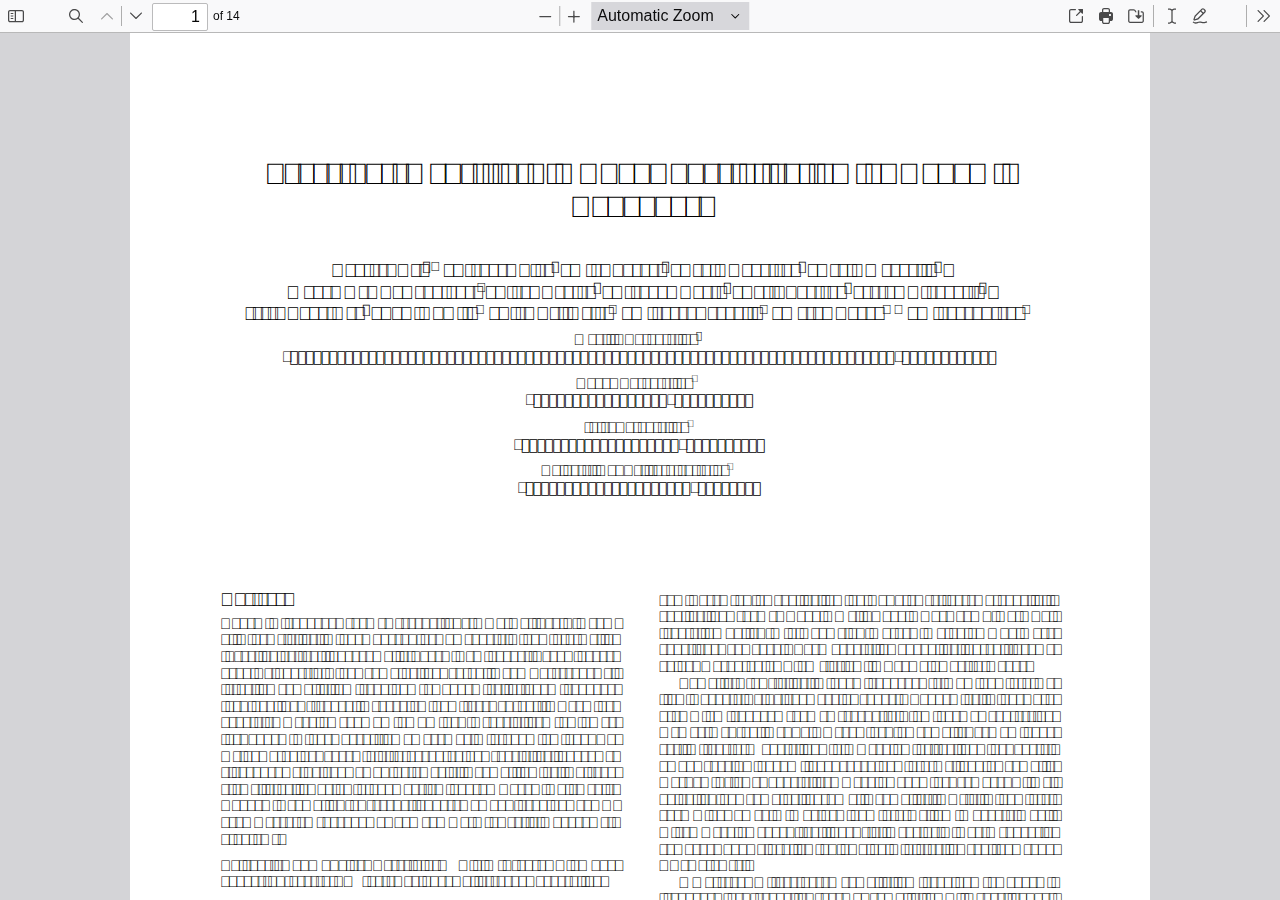
<file: web/viewer.html>
<!DOCTYPE html>
<!--
Copyright 2012 Mozilla Foundation

Licensed under the Apache License, Version 2.0 (the "License");
you may not use this file except in compliance with the License.
You may obtain a copy of the License at

    http://www.apache.org/licenses/LICENSE-2.0

Unless required by applicable law or agreed to in writing, software
distributed under the License is distributed on an "AS IS" BASIS,
WITHOUT WARRANTIES OR CONDITIONS OF ANY KIND, either express or implied.
See the License for the specific language governing permissions and
limitations under the License.

Adobe CMap resources are covered by their own copyright but the same license:

    Copyright 1990-2015 Adobe Systems Incorporated.

See https://github.com/adobe-type-tools/cmap-resources
-->
<html dir="ltr" mozdisallowselectionprint>
  <head>
    <meta charset="utf-8">
    <meta name="viewport" content="width=device-width, initial-scale=1, maximum-scale=1">
    <meta name="google" content="notranslate">
    <title>PDF.js viewer</title>

<!-- This snippet is used in production (included from viewer.html) -->
<link rel="resource" type="application/l10n" href="locale/locale.properties">
<script src="../build/pdf.js"></script>

    <link rel="stylesheet" href="viewer.css">

  <script src="viewer.js"></script>
  </head>

  <body tabindex="1">
    <div id="outerContainer">

      <div id="sidebarContainer">
        <div id="toolbarSidebar">
          <div id="toolbarSidebarLeft">
            <div id="sidebarViewButtons" class="splitToolbarButton toggled" role="radiogroup">
              <button id="viewThumbnail" class="toolbarButton toggled" title="Show Thumbnails" tabindex="2" data-l10n-id="thumbs" role="radio" aria-checked="true" aria-controls="thumbnailView">
                 <span data-l10n-id="thumbs_label">Thumbnails</span>
              </button>
              <button id="viewOutline" class="toolbarButton" title="Show Document Outline (double-click to expand/collapse all items)" tabindex="3" data-l10n-id="document_outline" role="radio" aria-checked="false" aria-controls="outlineView">
                 <span data-l10n-id="document_outline_label">Document Outline</span>
              </button>
              <button id="viewAttachments" class="toolbarButton" title="Show Attachments" tabindex="4" data-l10n-id="attachments" role="radio" aria-checked="false" aria-controls="attachmentsView">
                 <span data-l10n-id="attachments_label">Attachments</span>
              </button>
              <button id="viewLayers" class="toolbarButton" title="Show Layers (double-click to reset all layers to the default state)" tabindex="5" data-l10n-id="layers" role="radio" aria-checked="false" aria-controls="layersView">
                 <span data-l10n-id="layers_label">Layers</span>
              </button>
            </div>
          </div>

          <div id="toolbarSidebarRight">
            <div id="outlineOptionsContainer" class="hidden">
              <div class="verticalToolbarSeparator"></div>

              <button id="currentOutlineItem" class="toolbarButton" disabled="disabled" title="Find Current Outline Item" tabindex="6" data-l10n-id="current_outline_item">
                <span data-l10n-id="current_outline_item_label">Current Outline Item</span>
              </button>
            </div>
          </div>
        </div>
        <div id="sidebarContent">
          <div id="thumbnailView">
          </div>
          <div id="outlineView" class="hidden">
          </div>
          <div id="attachmentsView" class="hidden">
          </div>
          <div id="layersView" class="hidden">
          </div>
        </div>
        <div id="sidebarResizer"></div>
      </div>  <!-- sidebarContainer -->

      <div id="mainContainer">
        <div class="findbar hidden doorHanger" id="findbar">
          <div id="findbarInputContainer">
            <input id="findInput" class="toolbarField" title="Find" placeholder="Find in document…" tabindex="91" data-l10n-id="find_input" aria-invalid="false">
            <div class="splitToolbarButton">
              <button id="findPrevious" class="toolbarButton" title="Find the previous occurrence of the phrase" tabindex="92" data-l10n-id="find_previous">
                <span data-l10n-id="find_previous_label">Previous</span>
              </button>
              <div class="splitToolbarButtonSeparator"></div>
              <button id="findNext" class="toolbarButton" title="Find the next occurrence of the phrase" tabindex="93" data-l10n-id="find_next">
                <span data-l10n-id="find_next_label">Next</span>
              </button>
            </div>
          </div>

          <div id="findbarOptionsOneContainer">
            <input type="checkbox" id="findHighlightAll" class="toolbarField" tabindex="94">
            <label for="findHighlightAll" class="toolbarLabel" data-l10n-id="find_highlight">Highlight All</label>
            <input type="checkbox" id="findMatchCase" class="toolbarField" tabindex="95">
            <label for="findMatchCase" class="toolbarLabel" data-l10n-id="find_match_case_label">Match Case</label>
          </div>
          <div id="findbarOptionsTwoContainer">
            <input type="checkbox" id="findMatchDiacritics" class="toolbarField" tabindex="96">
            <label for="findMatchDiacritics" class="toolbarLabel" data-l10n-id="find_match_diacritics_label">Match Diacritics</label>
            <input type="checkbox" id="findEntireWord" class="toolbarField" tabindex="97">
            <label for="findEntireWord" class="toolbarLabel" data-l10n-id="find_entire_word_label">Whole Words</label>
          </div>

          <div id="findbarMessageContainer" aria-live="polite">
            <span id="findResultsCount" class="toolbarLabel"></span>
            <span id="findMsg" class="toolbarLabel"></span>
          </div>
        </div>  <!-- findbar -->

        <div class="editorParamsToolbar hidden doorHangerRight" id="editorFreeTextParamsToolbar">
          <div class="editorParamsToolbarContainer">
            <div class="editorParamsSetter">
              <label for="editorFreeTextColor" class="editorParamsLabel" data-l10n-id="editor_free_text_color">Color</label>
              <input type="color" id="editorFreeTextColor" class="editorParamsColor" tabindex="100">
            </div>
            <div class="editorParamsSetter">
              <label for="editorFreeTextFontSize" class="editorParamsLabel" data-l10n-id="editor_free_text_size">Size</label>
              <input type="range" id="editorFreeTextFontSize" class="editorParamsSlider" value="10" min="5" max="100" step="1" tabindex="101">
            </div>
          </div>
        </div>

        <div class="editorParamsToolbar hidden doorHangerRight" id="editorInkParamsToolbar">
          <div class="editorParamsToolbarContainer">
            <div class="editorParamsSetter">
              <label for="editorInkColor" class="editorParamsLabel" data-l10n-id="editor_ink_color">Color</label>
              <input type="color" id="editorInkColor" class="editorParamsColor" tabindex="102">
            </div>
            <div class="editorParamsSetter">
              <label for="editorInkThickness" class="editorParamsLabel" data-l10n-id="editor_ink_thickness">Thickness</label>
              <input type="range" id="editorInkThickness" class="editorParamsSlider" value="1" min="1" max="20" step="1" tabindex="103">
            </div>
            <div class="editorParamsSetter">
              <label for="editorInkOpacity" class="editorParamsLabel" data-l10n-id="editor_ink_opacity">Opacity</label>
              <input type="range" id="editorInkOpacity" class="editorParamsSlider" value="100" min="1" max="100" step="1" tabindex="104">
            </div>
          </div>
        </div>

        <div class="editorParamsToolbar hidden doorHangerRight" id="editorStampParamsToolbar">
          <div class="editorParamsToolbarContainer">
            <button id="editorStampAddImage" class="secondaryToolbarButton" title="Add image" tabindex="105" data-l10n-id="editor_stamp_add_image">
              <span data-l10n-id="editor_stamp_add_image_label">Add image</span>
            </button>
          </div>
        </div>

        <div id="secondaryToolbar" class="secondaryToolbar hidden doorHangerRight">
          <div id="secondaryToolbarButtonContainer">
            <button id="secondaryOpenFile" class="secondaryToolbarButton visibleLargeView" title="Open File" tabindex="51" data-l10n-id="open_file">
              <span data-l10n-id="open_file_label">Open</span>
            </button>

            <button id="secondaryPrint" class="secondaryToolbarButton visibleMediumView" title="Print" tabindex="52" data-l10n-id="print">
              <span data-l10n-id="print_label">Print</span>
            </button>

            <button id="secondaryDownload" class="secondaryToolbarButton visibleMediumView" title="Save" tabindex="53" data-l10n-id="save">
              <span data-l10n-id="save_label">Save</span>
            </button>

            <div class="horizontalToolbarSeparator visibleLargeView"></div>

            <button id="presentationMode" class="secondaryToolbarButton" title="Switch to Presentation Mode" tabindex="54" data-l10n-id="presentation_mode">
              <span data-l10n-id="presentation_mode_label">Presentation Mode</span>
            </button>

            <a href="#" id="viewBookmark" class="secondaryToolbarButton" title="Current Page (View URL from Current Page)" tabindex="55" data-l10n-id="bookmark1">
              <span data-l10n-id="bookmark1_label">Current Page</span>
            </a>

            <div id="viewBookmarkSeparator" class="horizontalToolbarSeparator"></div>

            <button id="firstPage" class="secondaryToolbarButton" title="Go to First Page" tabindex="56" data-l10n-id="first_page">
              <span data-l10n-id="first_page_label">Go to First Page</span>
            </button>
            <button id="lastPage" class="secondaryToolbarButton" title="Go to Last Page" tabindex="57" data-l10n-id="last_page">
              <span data-l10n-id="last_page_label">Go to Last Page</span>
            </button>

            <div class="horizontalToolbarSeparator"></div>

            <button id="pageRotateCw" class="secondaryToolbarButton" title="Rotate Clockwise" tabindex="58" data-l10n-id="page_rotate_cw">
              <span data-l10n-id="page_rotate_cw_label">Rotate Clockwise</span>
            </button>
            <button id="pageRotateCcw" class="secondaryToolbarButton" title="Rotate Counterclockwise" tabindex="59" data-l10n-id="page_rotate_ccw">
              <span data-l10n-id="page_rotate_ccw_label">Rotate Counterclockwise</span>
            </button>

            <div class="horizontalToolbarSeparator"></div>

            <div id="cursorToolButtons" role="radiogroup">
              <button id="cursorSelectTool" class="secondaryToolbarButton toggled" title="Enable Text Selection Tool" tabindex="60" data-l10n-id="cursor_text_select_tool" role="radio" aria-checked="true">
                <span data-l10n-id="cursor_text_select_tool_label">Text Selection Tool</span>
              </button>
              <button id="cursorHandTool" class="secondaryToolbarButton" title="Enable Hand Tool" tabindex="61" data-l10n-id="cursor_hand_tool" role="radio" aria-checked="false">
                <span data-l10n-id="cursor_hand_tool_label">Hand Tool</span>
              </button>
            </div>

            <div class="horizontalToolbarSeparator"></div>

            <div id="scrollModeButtons" role="radiogroup">
              <button id="scrollPage" class="secondaryToolbarButton" title="Use Page Scrolling" tabindex="62" data-l10n-id="scroll_page" role="radio" aria-checked="false">
                <span data-l10n-id="scroll_page_label">Page Scrolling</span>
              </button>
              <button id="scrollVertical" class="secondaryToolbarButton toggled" title="Use Vertical Scrolling" tabindex="63" data-l10n-id="scroll_vertical" role="radio" aria-checked="true">
                <span data-l10n-id="scroll_vertical_label" >Vertical Scrolling</span>
              </button>
              <button id="scrollHorizontal" class="secondaryToolbarButton" title="Use Horizontal Scrolling" tabindex="64" data-l10n-id="scroll_horizontal" role="radio" aria-checked="false">
                <span data-l10n-id="scroll_horizontal_label">Horizontal Scrolling</span>
              </button>
              <button id="scrollWrapped" class="secondaryToolbarButton" title="Use Wrapped Scrolling" tabindex="65" data-l10n-id="scroll_wrapped" role="radio" aria-checked="false">
                <span data-l10n-id="scroll_wrapped_label">Wrapped Scrolling</span>
              </button>
            </div>

            <div class="horizontalToolbarSeparator"></div>

            <div id="spreadModeButtons" role="radiogroup">
              <button id="spreadNone" class="secondaryToolbarButton toggled" title="Do not join page spreads" tabindex="66" data-l10n-id="spread_none" role="radio" aria-checked="true">
                <span data-l10n-id="spread_none_label">No Spreads</span>
              </button>
              <button id="spreadOdd" class="secondaryToolbarButton" title="Join page spreads starting with odd-numbered pages" tabindex="67" data-l10n-id="spread_odd" role="radio" aria-checked="false">
                <span data-l10n-id="spread_odd_label">Odd Spreads</span>
              </button>
              <button id="spreadEven" class="secondaryToolbarButton" title="Join page spreads starting with even-numbered pages" tabindex="68" data-l10n-id="spread_even" role="radio" aria-checked="false">
                <span data-l10n-id="spread_even_label">Even Spreads</span>
              </button>
            </div>

            <div class="horizontalToolbarSeparator"></div>

            <button id="documentProperties" class="secondaryToolbarButton" title="Document Properties…" tabindex="69" data-l10n-id="document_properties" aria-controls="documentPropertiesDialog">
              <span data-l10n-id="document_properties_label">Document Properties…</span>
            </button>
          </div>
        </div>  <!-- secondaryToolbar -->

        <div class="toolbar">
          <div id="toolbarContainer">
            <div id="toolbarViewer">
              <div id="toolbarViewerLeft">
                <button id="sidebarToggle" class="toolbarButton" title="Toggle Sidebar" tabindex="11" data-l10n-id="toggle_sidebar" aria-expanded="false" aria-controls="sidebarContainer">
                  <span data-l10n-id="toggle_sidebar_label">Toggle Sidebar</span>
                </button>
                <div class="toolbarButtonSpacer"></div>
                <button id="viewFind" class="toolbarButton" title="Find in Document" tabindex="12" data-l10n-id="findbar" aria-expanded="false" aria-controls="findbar">
                  <span data-l10n-id="findbar_label">Find</span>
                </button>
                <div class="splitToolbarButton hiddenSmallView">
                  <button class="toolbarButton" title="Previous Page" id="previous" tabindex="13" data-l10n-id="previous">
                    <span data-l10n-id="previous_label">Previous</span>
                  </button>
                  <div class="splitToolbarButtonSeparator"></div>
                  <button class="toolbarButton" title="Next Page" id="next" tabindex="14" data-l10n-id="next">
                    <span data-l10n-id="next_label">Next</span>
                  </button>
                </div>
                <input type="number" id="pageNumber" class="toolbarField" title="Page" value="1" min="1" tabindex="15" data-l10n-id="page" autocomplete="off">
                <span id="numPages" class="toolbarLabel"></span>
              </div>
              <div id="toolbarViewerRight">
                <button id="openFile" class="toolbarButton hiddenLargeView" title="Open File" tabindex="31" data-l10n-id="open_file">
                  <span data-l10n-id="open_file_label">Open</span>
                </button>

                <button id="print" class="toolbarButton hiddenMediumView" title="Print" tabindex="32" data-l10n-id="print">
                  <span data-l10n-id="print_label">Print</span>
                </button>

                <button id="download" class="toolbarButton hiddenMediumView" title="Save" tabindex="33" data-l10n-id="save">
                  <span data-l10n-id="save_label">Save</span>
                </button>

                <div class="verticalToolbarSeparator hiddenMediumView"></div>

                <div id="editorModeButtons" class="splitToolbarButton toggled" role="radiogroup">
                  <button id="editorFreeText" class="toolbarButton" disabled="disabled" title="Text" role="radio" aria-checked="false" aria-controls="editorFreeTextParamsToolbar" tabindex="34" data-l10n-id="editor_free_text2">
                    <span data-l10n-id="editor_free_text2_label">Text</span>
                  </button>
                  <button id="editorInk" class="toolbarButton" disabled="disabled" title="Draw" role="radio" aria-checked="false" aria-controls="editorInkParamsToolbar" tabindex="35" data-l10n-id="editor_ink2">
                    <span data-l10n-id="editor_ink2_label">Draw</span>
                  </button>
                  <button id="editorStamp" class="toolbarButton hidden" disabled="disabled" title="Add or edit images" role="radio" aria-checked="false" aria-controls="editorStampParamsToolbar" tabindex="36" data-l10n-id="editor_stamp1">
                    <span data-l10n-id="editor_stamp1_label">Add or edit images</span>
                  </button>
                </div>

                <div id="editorModeSeparator" class="verticalToolbarSeparator"></div>

                <button id="secondaryToolbarToggle" class="toolbarButton" title="Tools" tabindex="48" data-l10n-id="tools" aria-expanded="false" aria-controls="secondaryToolbar">
                  <span data-l10n-id="tools_label">Tools</span>
                </button>
              </div>
              <div id="toolbarViewerMiddle">
                <div class="splitToolbarButton">
                  <button id="zoomOut" class="toolbarButton" title="Zoom Out" tabindex="21" data-l10n-id="zoom_out">
                    <span data-l10n-id="zoom_out_label">Zoom Out</span>
                  </button>
                  <div class="splitToolbarButtonSeparator"></div>
                  <button id="zoomIn" class="toolbarButton" title="Zoom In" tabindex="22" data-l10n-id="zoom_in">
                    <span data-l10n-id="zoom_in_label">Zoom In</span>
                   </button>
                </div>
                <span id="scaleSelectContainer" class="dropdownToolbarButton">
                  <select id="scaleSelect" title="Zoom" tabindex="23" data-l10n-id="zoom">
                    <option id="pageAutoOption" title="" value="auto" selected="selected" data-l10n-id="page_scale_auto">Automatic Zoom</option>
                    <option id="pageActualOption" title="" value="page-actual" data-l10n-id="page_scale_actual">Actual Size</option>
                    <option id="pageFitOption" title="" value="page-fit" data-l10n-id="page_scale_fit">Page Fit</option>
                    <option id="pageWidthOption" title="" value="page-width" data-l10n-id="page_scale_width">Page Width</option>
                    <option id="customScaleOption" title="" value="custom" disabled="disabled" hidden="true"></option>
                    <option title="" value="0.5" data-l10n-id="page_scale_percent" data-l10n-args='{ "scale": 50 }'>50%</option>
                    <option title="" value="0.75" data-l10n-id="page_scale_percent" data-l10n-args='{ "scale": 75 }'>75%</option>
                    <option title="" value="1" data-l10n-id="page_scale_percent" data-l10n-args='{ "scale": 100 }'>100%</option>
                    <option title="" value="1.25" data-l10n-id="page_scale_percent" data-l10n-args='{ "scale": 125 }'>125%</option>
                    <option title="" value="1.5" data-l10n-id="page_scale_percent" data-l10n-args='{ "scale": 150 }'>150%</option>
                    <option title="" value="2" data-l10n-id="page_scale_percent" data-l10n-args='{ "scale": 200 }'>200%</option>
                    <option title="" value="3" data-l10n-id="page_scale_percent" data-l10n-args='{ "scale": 300 }'>300%</option>
                    <option title="" value="4" data-l10n-id="page_scale_percent" data-l10n-args='{ "scale": 400 }'>400%</option>
                  </select>
                </span>
              </div>
            </div>
            <div id="loadingBar">
              <div class="progress">
                <div class="glimmer">
                </div>
              </div>
            </div>
          </div>
        </div>

        <div id="viewerContainer" tabindex="0">
          <div id="viewer" class="pdfViewer"></div>
        </div>
      </div> <!-- mainContainer -->

      <div id="dialogContainer">
        <dialog id="passwordDialog">
          <div class="row">
            <label for="password" id="passwordText" data-l10n-id="password_label">Enter the password to open this PDF file:</label>
          </div>
          <div class="row">
            <input type="password" id="password" class="toolbarField">
          </div>
          <div class="buttonRow">
            <button id="passwordCancel" class="dialogButton"><span data-l10n-id="password_cancel">Cancel</span></button>
            <button id="passwordSubmit" class="dialogButton"><span data-l10n-id="password_ok">OK</span></button>
          </div>
        </dialog>
        <dialog id="documentPropertiesDialog">
          <div class="row">
            <span id="fileNameLabel" data-l10n-id="document_properties_file_name">File name:</span>
            <p id="fileNameField" aria-labelledby="fileNameLabel">-</p>
          </div>
          <div class="row">
            <span id="fileSizeLabel" data-l10n-id="document_properties_file_size">File size:</span>
            <p id="fileSizeField" aria-labelledby="fileSizeLabel">-</p>
          </div>
          <div class="separator"></div>
          <div class="row">
            <span id="titleLabel" data-l10n-id="document_properties_title">Title:</span>
            <p id="titleField" aria-labelledby="titleLabel">-</p>
          </div>
          <div class="row">
            <span id="authorLabel" data-l10n-id="document_properties_author">Author:</span>
            <p id="authorField" aria-labelledby="authorLabel">-</p>
          </div>
          <div class="row">
            <span id="subjectLabel" data-l10n-id="document_properties_subject">Subject:</span>
            <p id="subjectField" aria-labelledby="subjectLabel">-</p>
          </div>
          <div class="row">
            <span id="keywordsLabel" data-l10n-id="document_properties_keywords">Keywords:</span>
            <p id="keywordsField" aria-labelledby="keywordsLabel">-</p>
          </div>
          <div class="row">
            <span id="creationDateLabel" data-l10n-id="document_properties_creation_date">Creation Date:</span>
            <p id="creationDateField" aria-labelledby="creationDateLabel">-</p>
          </div>
          <div class="row">
            <span id="modificationDateLabel" data-l10n-id="document_properties_modification_date">Modification Date:</span>
            <p id="modificationDateField" aria-labelledby="modificationDateLabel">-</p>
          </div>
          <div class="row">
            <span id="creatorLabel" data-l10n-id="document_properties_creator">Creator:</span>
            <p id="creatorField" aria-labelledby="creatorLabel">-</p>
          </div>
          <div class="separator"></div>
          <div class="row">
            <span id="producerLabel" data-l10n-id="document_properties_producer">PDF Producer:</span>
            <p id="producerField" aria-labelledby="producerLabel">-</p>
          </div>
          <div class="row">
            <span id="versionLabel" data-l10n-id="document_properties_version">PDF Version:</span>
            <p id="versionField" aria-labelledby="versionLabel">-</p>
          </div>
          <div class="row">
            <span id="pageCountLabel" data-l10n-id="document_properties_page_count">Page Count:</span>
            <p id="pageCountField" aria-labelledby="pageCountLabel">-</p>
          </div>
          <div class="row">
            <span id="pageSizeLabel" data-l10n-id="document_properties_page_size">Page Size:</span>
            <p id="pageSizeField" aria-labelledby="pageSizeLabel">-</p>
          </div>
          <div class="separator"></div>
          <div class="row">
            <span id="linearizedLabel" data-l10n-id="document_properties_linearized">Fast Web View:</span>
            <p id="linearizedField" aria-labelledby="linearizedLabel">-</p>
          </div>
          <div class="buttonRow">
            <button id="documentPropertiesClose" class="dialogButton"><span data-l10n-id="document_properties_close">Close</span></button>
          </div>
        </dialog>
        <dialog id="altTextDialog" aria-labelledby="dialogLabel" aria-describedby="dialogDescription">
          <div id="altTextContainer">
            <div id="overallDescription">
              <span id="dialogLabel" data-l10n-id="editor_alt_text_dialog_label" class="title">Choose an option</span>
              <span id="dialogDescription" data-l10n-id="editor_alt_text_dialog_description">
                Alt text (alternative text) helps when people can’t see the image or when it doesn’t load.
              </span>
            </div>
            <div id="addDescription">
              <div class="radio">
                <div class="radioButton">
                  <input type="radio" id="descriptionButton" name="altTextOption" tabindex="0" aria-describedby="descriptionAreaLabel" checked>
                  <label for="descriptionButton" data-l10n-id="editor_alt_text_add_description_label">Add a description</label>
                </div>
                <div class="radioLabel">
                  <span id="descriptionAreaLabel" data-l10n-id="editor_alt_text_add_description_description">
                    Aim for 1-2 sentences that describe the subject, setting, or actions.
                  </span>
                </div>
              </div>
              <div class="descriptionArea">
                <textarea id="descriptionTextarea" placeholder="For example, “A young man sits down at a table to eat a meal”" aria-labelledby="descriptionAreaLabel" data-l10n-id="editor_alt_text_textarea" tabindex="0"></textarea>
              </div>
            </div>
            <div id="markAsDecorative">
              <div class="radio">
                <div class="radioButton">
                  <input type="radio" id="decorativeButton" name="altTextOption" aria-describedby="decorativeLabel">
                  <label for="decorativeButton" data-l10n-id="editor_alt_text_mark_decorative_label">Mark as decorative</label>
                </div>
                <div class="radioLabel">
                  <span id="decorativeLabel" data-l10n-id="editor_alt_text_mark_decorative_description">
                    This is used for ornamental images, like borders or watermarks.
                  </span>
                </div>
              </div>
            </div>
            <div id="buttons">
              <button id="altTextCancel" tabindex="0"><span data-l10n-id="editor_alt_text_cancel_button">Cancel</span></button>
              <button id="altTextSave" tabindex="0"><span data-l10n-id="editor_alt_text_save_button">Save</span></button>
            </div>
          </div>
        </dialog>
        <dialog id="printServiceDialog" style="min-width: 200px;">
          <div class="row">
            <span data-l10n-id="print_progress_message">Preparing document for printing…</span>
          </div>
          <div class="row">
            <progress value="0" max="100"></progress>
            <span data-l10n-id="print_progress_percent" data-l10n-args='{ "progress": 0 }' class="relative-progress">0%</span>
          </div>
          <div class="buttonRow">
            <button id="printCancel" class="dialogButton"><span data-l10n-id="print_progress_close">Cancel</span></button>
          </div>
        </dialog>
      </div>  <!-- dialogContainer -->

    </div> <!-- outerContainer -->
    <div id="printContainer"></div>

    <input type="file" id="fileInput" class="hidden">
  </body>
</html>
</file>
<file: web/viewer.css>
/* Copyright 2014 Mozilla Foundation
 *
 * Licensed under the Apache License, Version 2.0 (the "License");
 * you may not use this file except in compliance with the License.
 * You may obtain a copy of the License at
 *
 *     http://www.apache.org/licenses/LICENSE-2.0
 *
 * Unless required by applicable law or agreed to in writing, software
 * distributed under the License is distributed on an "AS IS" BASIS,
 * WITHOUT WARRANTIES OR CONDITIONS OF ANY KIND, either express or implied.
 * See the License for the specific language governing permissions and
 * limitations under the License.
 */

:root {
  --highlight-bg-color: rgba(180, 0, 170, 1);
  --highlight-selected-bg-color: rgba(0, 100, 0, 1);
}

@media screen and (forced-colors: active) {
  :root {
    --highlight-bg-color: Highlight;
    --highlight-selected-bg-color: ButtonText;
  }
}

.textLayer {
  position: absolute;
  text-align: initial;
  inset: 0;
  overflow: hidden;
  opacity: 0.25;
  line-height: 1;
  -webkit-text-size-adjust: none;
     -moz-text-size-adjust: none;
          text-size-adjust: none;
  forced-color-adjust: none;
  transform-origin: 0 0;
  z-index: 2;
}

.textLayer :is(span, br) {
  color: transparent;
  position: absolute;
  white-space: pre;
  cursor: text;
  transform-origin: 0% 0%;
}

/* Only necessary in Google Chrome, see issue 14205, and most unfortunately
 * the problem doesn't show up in "text" reference tests. */
.textLayer span.markedContent {
  top: 0;
  height: 0;
}

.textLayer .highlight {
  margin: -1px;
  padding: 1px;
  background-color: var(--highlight-bg-color);
  border-radius: 4px;
}

.textLayer .highlight.appended {
  position: initial;
}

.textLayer .highlight.begin {
  border-radius: 4px 0 0 4px;
}

.textLayer .highlight.end {
  border-radius: 0 4px 4px 0;
}

.textLayer .highlight.middle {
  border-radius: 0;
}

.textLayer .highlight.selected {
  background-color: var(--highlight-selected-bg-color);
}

.textLayer ::-moz-selection {
  background: blue;
  background: AccentColor; /* stylelint-disable-line declaration-block-no-duplicate-properties */
}

.textLayer ::selection {
  background: blue;
  background: AccentColor; /* stylelint-disable-line declaration-block-no-duplicate-properties */
}

/* Avoids https://github.com/mozilla/pdf.js/issues/13840 in Chrome */
.textLayer br::-moz-selection {
  background: transparent;
}
.textLayer br::selection {
  background: transparent;
}

.textLayer .endOfContent {
  display: block;
  position: absolute;
  inset: 100% 0 0;
  z-index: -1;
  cursor: default;
  -webkit-user-select: none;
     -moz-user-select: none;
          user-select: none;
}

.textLayer .endOfContent.active {
  top: 0;
}


:root {
  --annotation-unfocused-field-background: url("data:image/svg+xml;charset=UTF-8,<svg width='1px' height='1px' xmlns='http://www.w3.org/2000/svg'><rect width='100%' height='100%' style='fill:rgba(0, 54, 255, 0.13);'/></svg>");
  --input-focus-border-color: Highlight;
  --input-focus-outline: 1px solid Canvas;
  --input-unfocused-border-color: transparent;
  --input-disabled-border-color: transparent;
  --input-hover-border-color: black;
  --link-outline: none;
}

@media screen and (forced-colors: active) {
  :root {
    --input-focus-border-color: CanvasText;
    --input-unfocused-border-color: ActiveText;
    --input-disabled-border-color: GrayText;
    --input-hover-border-color: Highlight;
    --link-outline: 1.5px solid LinkText;
    --hcm-highligh-filter: invert(100%);
  }
  .annotationLayer .textWidgetAnnotation :is(input, textarea):required,
  .annotationLayer .choiceWidgetAnnotation select:required,
  .annotationLayer
    .buttonWidgetAnnotation:is(.checkBox, .radioButton)
    input:required {
    outline: 1.5px solid selectedItem;
  }

  .annotationLayer .linkAnnotation:hover {
    -webkit-backdrop-filter: var(--hcm-highligh-filter);
            backdrop-filter: var(--hcm-highligh-filter);
  }

  .annotationLayer .linkAnnotation > a:hover {
    opacity: 0 !important;
    background: none !important;
    box-shadow: none;
  }

  .annotationLayer .popupAnnotation .popup {
    outline: calc(1.5px * var(--scale-factor)) solid CanvasText !important;
    background-color: ButtonFace !important;
    color: ButtonText !important;
  }

  .annotationLayer .highlightArea:hover::after {
    position: absolute;
    top: 0;
    left: 0;
    width: 100%;
    height: 100%;
    -webkit-backdrop-filter: var(--hcm-highligh-filter);
            backdrop-filter: var(--hcm-highligh-filter);
    content: "";
    pointer-events: none;
  }

  .annotationLayer .popupAnnotation.focused .popup {
    outline: calc(3px * var(--scale-factor)) solid Highlight !important;
  }
}

.annotationLayer {
  position: absolute;
  top: 0;
  left: 0;
  pointer-events: none;
  transform-origin: 0 0;
  z-index: 3;
}

.annotationLayer[data-main-rotation="90"] .norotate {
  transform: rotate(270deg) translateX(-100%);
}
.annotationLayer[data-main-rotation="180"] .norotate {
  transform: rotate(180deg) translate(-100%, -100%);
}
.annotationLayer[data-main-rotation="270"] .norotate {
  transform: rotate(90deg) translateY(-100%);
}

.annotationLayer canvas {
  position: absolute;
  width: 100%;
  height: 100%;
  pointer-events: none;
}

.annotationLayer section {
  position: absolute;
  text-align: initial;
  pointer-events: auto;
  box-sizing: border-box;
  transform-origin: 0 0;
}

.annotationLayer .linkAnnotation {
  outline: var(--link-outline);
}

.annotationLayer :is(.linkAnnotation, .buttonWidgetAnnotation.pushButton) > a {
  position: absolute;
  font-size: 1em;
  top: 0;
  left: 0;
  width: 100%;
  height: 100%;
}

.annotationLayer
  :is(.linkAnnotation, .buttonWidgetAnnotation.pushButton):not(.hasBorder)
  > a:hover {
  opacity: 0.2;
  background-color: rgba(255, 255, 0, 1);
  box-shadow: 0 2px 10px rgba(255, 255, 0, 1);
}

.annotationLayer .linkAnnotation.hasBorder:hover {
  background-color: rgba(255, 255, 0, 0.2);
}

.annotationLayer .hasBorder {
  background-size: 100% 100%;
}

.annotationLayer .textAnnotation img {
  position: absolute;
  cursor: pointer;
  width: 100%;
  height: 100%;
  top: 0;
  left: 0;
}

.annotationLayer .textWidgetAnnotation :is(input, textarea),
.annotationLayer .choiceWidgetAnnotation select,
.annotationLayer .buttonWidgetAnnotation:is(.checkBox, .radioButton) input {
  background-image: var(--annotation-unfocused-field-background);
  border: 2px solid var(--input-unfocused-border-color);
  box-sizing: border-box;
  font: calc(9px * var(--scale-factor)) sans-serif;
  height: 100%;
  margin: 0;
  vertical-align: top;
  width: 100%;
}

.annotationLayer .textWidgetAnnotation :is(input, textarea):required,
.annotationLayer .choiceWidgetAnnotation select:required,
.annotationLayer
  .buttonWidgetAnnotation:is(.checkBox, .radioButton)
  input:required {
  outline: 1.5px solid red;
}

.annotationLayer .choiceWidgetAnnotation select option {
  padding: 0;
}

.annotationLayer .buttonWidgetAnnotation.radioButton input {
  border-radius: 50%;
}

.annotationLayer .textWidgetAnnotation textarea {
  resize: none;
}

.annotationLayer .textWidgetAnnotation :is(input, textarea)[disabled],
.annotationLayer .choiceWidgetAnnotation select[disabled],
.annotationLayer
  .buttonWidgetAnnotation:is(.checkBox, .radioButton)
  input[disabled] {
  background: none;
  border: 2px solid var(--input-disabled-border-color);
  cursor: not-allowed;
}

.annotationLayer .textWidgetAnnotation :is(input, textarea):hover,
.annotationLayer .choiceWidgetAnnotation select:hover,
.annotationLayer
  .buttonWidgetAnnotation:is(.checkBox, .radioButton)
  input:hover {
  border: 2px solid var(--input-hover-border-color);
}
.annotationLayer .textWidgetAnnotation :is(input, textarea):hover,
.annotationLayer .choiceWidgetAnnotation select:hover,
.annotationLayer .buttonWidgetAnnotation.checkBox input:hover {
  border-radius: 2px;
}

.annotationLayer .textWidgetAnnotation :is(input, textarea):focus,
.annotationLayer .choiceWidgetAnnotation select:focus {
  background: none;
  border: 2px solid var(--input-focus-border-color);
  border-radius: 2px;
  outline: var(--input-focus-outline);
}

.annotationLayer .buttonWidgetAnnotation:is(.checkBox, .radioButton) :focus {
  background-image: none;
  background-color: transparent;
}

.annotationLayer .buttonWidgetAnnotation.checkBox :focus {
  border: 2px solid var(--input-focus-border-color);
  border-radius: 2px;
  outline: var(--input-focus-outline);
}

.annotationLayer .buttonWidgetAnnotation.radioButton :focus {
  border: 2px solid var(--input-focus-border-color);
  outline: var(--input-focus-outline);
}

.annotationLayer .buttonWidgetAnnotation.checkBox input:checked::before,
.annotationLayer .buttonWidgetAnnotation.checkBox input:checked::after,
.annotationLayer .buttonWidgetAnnotation.radioButton input:checked::before {
  background-color: CanvasText;
  content: "";
  display: block;
  position: absolute;
}

.annotationLayer .buttonWidgetAnnotation.checkBox input:checked::before,
.annotationLayer .buttonWidgetAnnotation.checkBox input:checked::after {
  height: 80%;
  left: 45%;
  width: 1px;
}

.annotationLayer .buttonWidgetAnnotation.checkBox input:checked::before {
  transform: rotate(45deg);
}

.annotationLayer .buttonWidgetAnnotation.checkBox input:checked::after {
  transform: rotate(-45deg);
}

.annotationLayer .buttonWidgetAnnotation.radioButton input:checked::before {
  border-radius: 50%;
  height: 50%;
  left: 30%;
  top: 20%;
  width: 50%;
}

.annotationLayer .textWidgetAnnotation input.comb {
  font-family: monospace;
  padding-left: 2px;
  padding-right: 0;
}

.annotationLayer .textWidgetAnnotation input.comb:focus {
  /*
   * Letter spacing is placed on the right side of each character. Hence, the
   * letter spacing of the last character may be placed outside the visible
   * area, causing horizontal scrolling. We avoid this by extending the width
   * when the element has focus and revert this when it loses focus.
   */
  width: 103%;
}

.annotationLayer .buttonWidgetAnnotation:is(.checkBox, .radioButton) input {
  -webkit-appearance: none;
     -moz-appearance: none;
          appearance: none;
}

.annotationLayer .fileAttachmentAnnotation .popupTriggerArea {
  height: 100%;
  width: 100%;
}

.annotationLayer .popupAnnotation {
  position: absolute;
  font-size: calc(9px * var(--scale-factor));
  pointer-events: none;
  width: -moz-max-content;
  width: max-content;
  max-width: 45%;
  height: auto;
}

.annotationLayer .popup {
  background-color: rgba(255, 255, 153, 1);
  box-shadow: 0 calc(2px * var(--scale-factor)) calc(5px * var(--scale-factor))
    rgba(136, 136, 136, 1);
  border-radius: calc(2px * var(--scale-factor));
  outline: 1.5px solid rgb(255, 255, 74);
  padding: calc(6px * var(--scale-factor));
  cursor: pointer;
  font: message-box;
  white-space: normal;
  word-wrap: break-word;
  pointer-events: auto;
}

.annotationLayer .popupAnnotation.focused .popup {
  outline-width: 3px;
}

.annotationLayer .popup * {
  font-size: calc(9px * var(--scale-factor));
}

.annotationLayer .popup > .header {
  display: inline-block;
}

.annotationLayer .popup > .header h1 {
  display: inline;
}

.annotationLayer .popup > .header .popupDate {
  display: inline-block;
  margin-left: calc(5px * var(--scale-factor));
  width: -moz-fit-content;
  width: fit-content;
}

.annotationLayer .popupContent {
  border-top: 1px solid rgba(51, 51, 51, 1);
  margin-top: calc(2px * var(--scale-factor));
  padding-top: calc(2px * var(--scale-factor));
}

.annotationLayer .richText > * {
  white-space: pre-wrap;
  font-size: calc(9px * var(--scale-factor));
}

.annotationLayer .popupTriggerArea {
  cursor: pointer;
}

.annotationLayer section svg {
  position: absolute;
  width: 100%;
  height: 100%;
  top: 0;
  left: 0;
}

.annotationLayer .annotationTextContent {
  position: absolute;
  width: 100%;
  height: 100%;
  opacity: 0;
  color: transparent;
  -webkit-user-select: none;
     -moz-user-select: none;
          user-select: none;
  pointer-events: none;
}

.annotationLayer .annotationTextContent span {
  width: 100%;
  display: inline-block;
}

.annotationLayer svg.quadrilateralsContainer {
  contain: strict;
  width: 0;
  height: 0;
  position: absolute;
  top: 0;
  left: 0;
  z-index: -1;
}


:root {
  --xfa-unfocused-field-background: url("data:image/svg+xml;charset=UTF-8,<svg width='1px' height='1px' xmlns='http://www.w3.org/2000/svg'><rect width='100%' height='100%' style='fill:rgba(0, 54, 255, 0.13);'/></svg>");
  --xfa-focus-outline: auto;
}

@media screen and (forced-colors: active) {
  :root {
    --xfa-focus-outline: 2px solid CanvasText;
  }
  .xfaLayer *:required {
    outline: 1.5px solid selectedItem;
  }
}

.xfaLayer {
  background-color: transparent;
}

.xfaLayer .highlight {
  margin: -1px;
  padding: 1px;
  background-color: rgba(239, 203, 237, 1);
  border-radius: 4px;
}

.xfaLayer .highlight.appended {
  position: initial;
}

.xfaLayer .highlight.begin {
  border-radius: 4px 0 0 4px;
}

.xfaLayer .highlight.end {
  border-radius: 0 4px 4px 0;
}

.xfaLayer .highlight.middle {
  border-radius: 0;
}

.xfaLayer .highlight.selected {
  background-color: rgba(203, 223, 203, 1);
}

.xfaPage {
  overflow: hidden;
  position: relative;
}

.xfaContentarea {
  position: absolute;
}

.xfaPrintOnly {
  display: none;
}

.xfaLayer {
  position: absolute;
  text-align: initial;
  top: 0;
  left: 0;
  transform-origin: 0 0;
  line-height: 1.2;
}

.xfaLayer * {
  color: inherit;
  font: inherit;
  font-style: inherit;
  font-weight: inherit;
  font-kerning: inherit;
  letter-spacing: -0.01px;
  text-align: inherit;
  text-decoration: inherit;
  box-sizing: border-box;
  background-color: transparent;
  padding: 0;
  margin: 0;
  pointer-events: auto;
  line-height: inherit;
}

.xfaLayer *:required {
  outline: 1.5px solid red;
}

.xfaLayer div,
.xfaLayer svg,
.xfaLayer svg * {
  pointer-events: none;
}

.xfaLayer a {
  color: blue;
}

.xfaRich li {
  margin-left: 3em;
}

.xfaFont {
  color: black;
  font-weight: normal;
  font-kerning: none;
  font-size: 10px;
  font-style: normal;
  letter-spacing: 0;
  text-decoration: none;
  vertical-align: 0;
}

.xfaCaption {
  overflow: hidden;
  flex: 0 0 auto;
}

.xfaCaptionForCheckButton {
  overflow: hidden;
  flex: 1 1 auto;
}

.xfaLabel {
  height: 100%;
  width: 100%;
}

.xfaLeft {
  display: flex;
  flex-direction: row;
  align-items: center;
}

.xfaRight {
  display: flex;
  flex-direction: row-reverse;
  align-items: center;
}

:is(.xfaLeft, .xfaRight) > :is(.xfaCaption, .xfaCaptionForCheckButton) {
  max-height: 100%;
}

.xfaTop {
  display: flex;
  flex-direction: column;
  align-items: flex-start;
}

.xfaBottom {
  display: flex;
  flex-direction: column-reverse;
  align-items: flex-start;
}

:is(.xfaTop, .xfaBottom) > :is(.xfaCaption, .xfaCaptionForCheckButton) {
  width: 100%;
}

.xfaBorder {
  background-color: transparent;
  position: absolute;
  pointer-events: none;
}

.xfaWrapped {
  width: 100%;
  height: 100%;
}

:is(.xfaTextfield, .xfaSelect):focus {
  background-image: none;
  background-color: transparent;
  outline: var(--xfa-focus-outline);
  outline-offset: -1px;
}

:is(.xfaCheckbox, .xfaRadio):focus {
  outline: var(--xfa-focus-outline);
}

.xfaTextfield,
.xfaSelect {
  height: 100%;
  width: 100%;
  flex: 1 1 auto;
  border: none;
  resize: none;
  background-image: var(--xfa-unfocused-field-background);
}

.xfaSelect {
  padding-inline: 2px;
}

:is(.xfaTop, .xfaBottom) > :is(.xfaTextfield, .xfaSelect) {
  flex: 0 1 auto;
}

.xfaButton {
  cursor: pointer;
  width: 100%;
  height: 100%;
  border: none;
  text-align: center;
}

.xfaLink {
  width: 100%;
  height: 100%;
  position: absolute;
  top: 0;
  left: 0;
}

.xfaCheckbox,
.xfaRadio {
  width: 100%;
  height: 100%;
  flex: 0 0 auto;
  border: none;
}

.xfaRich {
  white-space: pre-wrap;
  width: 100%;
  height: 100%;
}

.xfaImage {
  -o-object-position: left top;
     object-position: left top;
  -o-object-fit: contain;
     object-fit: contain;
  width: 100%;
  height: 100%;
}

.xfaLrTb,
.xfaRlTb,
.xfaTb {
  display: flex;
  flex-direction: column;
  align-items: stretch;
}

.xfaLr {
  display: flex;
  flex-direction: row;
  align-items: stretch;
}

.xfaRl {
  display: flex;
  flex-direction: row-reverse;
  align-items: stretch;
}

.xfaTb > div {
  justify-content: left;
}

.xfaPosition {
  position: relative;
}

.xfaArea {
  position: relative;
}

.xfaValignMiddle {
  display: flex;
  align-items: center;
}

.xfaTable {
  display: flex;
  flex-direction: column;
  align-items: stretch;
}

.xfaTable .xfaRow {
  display: flex;
  flex-direction: row;
  align-items: stretch;
}

.xfaTable .xfaRlRow {
  display: flex;
  flex-direction: row-reverse;
  align-items: stretch;
  flex: 1;
}

.xfaTable .xfaRlRow > div {
  flex: 1;
}

:is(.xfaNonInteractive, .xfaDisabled, .xfaReadOnly) :is(input, textarea) {
  background: initial;
}

@media print {
  .xfaTextfield,
  .xfaSelect {
    background: transparent;
  }

  .xfaSelect {
    -webkit-appearance: none;
       -moz-appearance: none;
            appearance: none;
    text-indent: 1px;
    text-overflow: "";
  }
}

/* Ignored in GECKOVIEW builds: */

:root {
  --outline-width: 2px;
  --outline-color: #0060df;
  --outline-around-width: 1px;
  --outline-around-color: #f0f0f4;
  --hover-outline-around-color: var(--outline-around-color);
  --focus-outline: solid var(--outline-width) var(--outline-color);
  --unfocus-outline: solid var(--outline-width) transparent;
  --focus-outline-around: solid var(--outline-around-width)
    var(--outline-around-color);
  --hover-outline-color: #8f8f9d;
  --hover-outline: solid var(--outline-width) var(--hover-outline-color);
  --hover-outline-around: solid var(--outline-around-width)
    var(--hover-outline-around-color);
  --freetext-line-height: 1.35;
  --freetext-padding: 2px;
  --resizer-bg-color: var(--outline-color);
  --resizer-size: 6px;
  --resizer-shift: calc(
    0px - (var(--outline-width) + var(--resizer-size)) / 2 -
      var(--outline-around-width)
  );
  --editorFreeText-editing-cursor: text;
  --editorInk-editing-cursor: url(images/cursor-editorInk.svg) 0 16, pointer;

  --alt-text-opacity: 0.8;
  --alt-text-add-image: url(images/altText_add.svg);
  --alt-text-done-image: url(images/altText_done.svg);
  --alt-text-bg-color: rgba(43, 42, 51, var(--alt-text-opacity));
  --alt-text-fg-color: #fbfbfe;
  --alt-text-border-color: var(--alt-text-bg-color);
  --alt-text-hover-bg-color: rgba(82, 82, 94, var(--alt-text-opacity));
  --alt-text-hover-fg-color: var(--alt-text-fg-color);
  --alt-text-hover-border-color: var(--alt-text-hover-bg-color);
  --alt-text-active-bg-color: rgba(91, 91, 102, var(--alt-text-opacity));
  --alt-text-active-fg-color: var(--alt-text-fg-color);
  --alt-text-active-border-color: var(--alt-text-hover-bg-color);
  --alt-text-focus-outline-color: #0060df;
  --alt-text-focus-border-color: #f0f0f4;
  --alt-text-shadow: 0 2px 6px 0 rgba(28, 27, 34, 0.5);
}

@media (-webkit-min-device-pixel-ratio: 1.1), (min-resolution: 1.1dppx) {
  :root {
    --editorFreeText-editing-cursor: url(images/cursor-editorFreeText.svg) 0 16,
      text;
  }
}

@media screen and (forced-colors: active) {
  :root {
    --outline-color: CanvasText;
    --outline-around-color: ButtonFace;
    --resizer-bg-color: ButtonText;
    --hover-outline-color: Highlight;
    --hover-outline-around-color: SelectedItemText;

    --alt-text-bg-color: Canvas;
    --alt-text-fg-color: ButtonText;
    --alt-text-border-color: ButtonText;
    --alt-text-hover-bg-color: Canvas;
    --alt-text-hover-fg-color: SelectedItem;
    --alt-text-hover-border-color: SelectedItem;
    --alt-text-active-bg-color: ButtonFace;
    --alt-text-active-fg-color: SelectedItem;
    --alt-text-active-border-color: ButtonText;
    --alt-text-focus-outline-color: CanvasText;
    --alt-text-focus-border-color: ButtonText;
    --alt-text-shadow: none;
    --alt-text-opacity: 1;
  }
}

[data-editor-rotation="90"] {
  transform: rotate(90deg);
}
[data-editor-rotation="180"] {
  transform: rotate(180deg);
}
[data-editor-rotation="270"] {
  transform: rotate(270deg);
}

.annotationEditorLayer {
  background: transparent;
  position: absolute;
  inset: 0;
  font-size: calc(100px * var(--scale-factor));
  transform-origin: 0 0;
  cursor: auto;
  z-index: 4;
}

.annotationEditorLayer.waiting {
  content: "";
  cursor: wait;
  position: absolute;
  inset: 0;
  width: 100%;
  height: 100%;
}

.annotationEditorLayer.freeTextEditing {
  cursor: var(--editorFreeText-editing-cursor);
}

.annotationEditorLayer.inkEditing {
  cursor: var(--editorInk-editing-cursor);
}

.annotationEditorLayer :is(.freeTextEditor, .inkEditor, .stampEditor) {
  position: absolute;
  background: transparent;
  z-index: 1;
  transform-origin: 0 0;
  cursor: auto;
  max-width: 100%;
  max-height: 100%;
  border: var(--unfocus-outline);
}

.annotationEditorLayer .draggable.selectedEditor:is(.freeTextEditor, .inkEditor, .stampEditor) {
    cursor: move;
  }

.annotationEditorLayer .selectedEditor:is(.freeTextEditor, .inkEditor, .stampEditor) {
    border: var(--focus-outline);
    outline: var(--focus-outline-around);
  }

.annotationEditorLayer .selectedEditor:is(.freeTextEditor, .inkEditor, .stampEditor)::before {
      /*
        This is a workaround for the lack of support for stripes(...) (see
        https://drafts.csswg.org/css-images-4/#stripes).
        The outline should be composed of 1px white, 2px blue and 1px white.
        This could be achieved in different ways:
          - using a linear-gradient;
          - using a box-shadow;
          - using an outline on the selected element and an outline+border on
            the ::before pseudo-element.
        All these options lead to incorrect rendering likely due to rounding
        issues.
        That said it doesn't mean that the current is ideal, but it's the best
        we could come up with for the moment.
        One drawback of this approach is that we use a border on the selected
        element which means that we must take care of it when positioning the
        div in js (see AnnotationEditor._borderLineWidth in editor.js).
      */
      content: "";
      position: absolute;
      inset: 0;
      border: var(--focus-outline-around);
      pointer-events: none;
    }

.annotationEditorLayer :is(.freeTextEditor, .inkEditor, .stampEditor):hover:not(.selectedEditor) {
    border: var(--hover-outline);
    outline: var(--hover-outline-around);
  }

.annotationEditorLayer :is(.freeTextEditor, .inkEditor, .stampEditor):hover:not(.selectedEditor)::before {
      content: "";
      position: absolute;
      inset: 0;
      border: var(--focus-outline-around);
    }

.annotationEditorLayer .freeTextEditor {
  padding: calc(var(--freetext-padding) * var(--scale-factor));
  width: auto;
  height: auto;
  touch-action: none;
}

.annotationEditorLayer .freeTextEditor .internal {
  background: transparent;
  border: none;
  inset: 0;
  overflow: visible;
  white-space: nowrap;
  font: 10px sans-serif;
  line-height: var(--freetext-line-height);
  -webkit-user-select: none;
     -moz-user-select: none;
          user-select: none;
}

.annotationEditorLayer .freeTextEditor .overlay {
  position: absolute;
  display: none;
  background: transparent;
  inset: 0;
  width: 100%;
  height: 100%;
}

.annotationEditorLayer .freeTextEditor .overlay.enabled {
  display: block;
}

.annotationEditorLayer .freeTextEditor .internal:empty::before {
  content: attr(default-content);
  color: gray;
}

.annotationEditorLayer .freeTextEditor .internal:focus {
  outline: none;
  -webkit-user-select: auto;
     -moz-user-select: auto;
          user-select: auto;
}

.annotationEditorLayer .inkEditor {
  width: 100%;
  height: 100%;
}

.annotationEditorLayer .inkEditor.editing {
  cursor: inherit;
}

.annotationEditorLayer .inkEditor .inkEditorCanvas {
  position: absolute;
  inset: 0;
  width: 100%;
  height: 100%;
  touch-action: none;
}

.annotationEditorLayer .stampEditor {
  width: auto;
  height: auto;
}

.annotationEditorLayer .stampEditor canvas {
  width: 100%;
  height: 100%;
}

.annotationEditorLayer :is(.freeTextEditor, .inkEditor, .stampEditor) > .resizers {
      position: absolute;
      inset: 0;
    }

.annotationEditorLayer :is(.freeTextEditor, .inkEditor, .stampEditor) > .resizers.hidden {
        display: none;
      }

.annotationEditorLayer :is(.freeTextEditor, .inkEditor, .stampEditor) > .resizers > .resizer {
        width: var(--resizer-size);
        height: var(--resizer-size);
        background: content-box var(--resizer-bg-color);
        border: var(--focus-outline-around);
        border-radius: 2px;
        position: absolute;
      }

.annotationEditorLayer :is(.freeTextEditor, .inkEditor, .stampEditor) > .resizers > .resizer.topLeft {
          top: var(--resizer-shift);
          left: var(--resizer-shift);
        }

.annotationEditorLayer :is(.freeTextEditor, .inkEditor, .stampEditor) > .resizers > .resizer.topMiddle {
          top: var(--resizer-shift);
          left: calc(50% + var(--resizer-shift));
        }

.annotationEditorLayer :is(.freeTextEditor, .inkEditor, .stampEditor) > .resizers > .resizer.topRight {
          top: var(--resizer-shift);
          right: var(--resizer-shift);
        }

.annotationEditorLayer :is(.freeTextEditor, .inkEditor, .stampEditor) > .resizers > .resizer.middleRight {
          top: calc(50% + var(--resizer-shift));
          right: var(--resizer-shift);
        }

.annotationEditorLayer :is(.freeTextEditor, .inkEditor, .stampEditor) > .resizers > .resizer.bottomRight {
          bottom: var(--resizer-shift);
          right: var(--resizer-shift);
        }

.annotationEditorLayer :is(.freeTextEditor, .inkEditor, .stampEditor) > .resizers > .resizer.bottomMiddle {
          bottom: var(--resizer-shift);
          left: calc(50% + var(--resizer-shift));
        }

.annotationEditorLayer :is(.freeTextEditor, .inkEditor, .stampEditor) > .resizers > .resizer.bottomLeft {
          bottom: var(--resizer-shift);
          left: var(--resizer-shift);
        }

.annotationEditorLayer :is(.freeTextEditor, .inkEditor, .stampEditor) > .resizers > .resizer.middleLeft {
          top: calc(50% + var(--resizer-shift));
          left: var(--resizer-shift);
        }

.annotationEditorLayer[data-main-rotation="0"]
    :is([data-editor-rotation="0"], [data-editor-rotation="180"]) > .resizers > .resizer.topLeft,
      .annotationEditorLayer[data-main-rotation="90"]
    :is([data-editor-rotation="270"], [data-editor-rotation="90"]) > .resizers > .resizer.topLeft,
      .annotationEditorLayer[data-main-rotation="180"]
    :is([data-editor-rotation="180"], [data-editor-rotation="0"]) > .resizers > .resizer.topLeft,
      .annotationEditorLayer[data-main-rotation="270"]
    :is([data-editor-rotation="90"], [data-editor-rotation="270"]) > .resizers > .resizer.topLeft,
      .annotationEditorLayer[data-main-rotation="0"]
    :is([data-editor-rotation="0"], [data-editor-rotation="180"]) > .resizers > .resizer.bottomRight,
      .annotationEditorLayer[data-main-rotation="90"]
    :is([data-editor-rotation="270"], [data-editor-rotation="90"]) > .resizers > .resizer.bottomRight,
      .annotationEditorLayer[data-main-rotation="180"]
    :is([data-editor-rotation="180"], [data-editor-rotation="0"]) > .resizers > .resizer.bottomRight,
      .annotationEditorLayer[data-main-rotation="270"]
    :is([data-editor-rotation="90"], [data-editor-rotation="270"]) > .resizers > .resizer.bottomRight {
        cursor: nwse-resize;
      }

.annotationEditorLayer[data-main-rotation="0"]
    :is([data-editor-rotation="0"], [data-editor-rotation="180"]) > .resizers > .resizer.topMiddle,
      .annotationEditorLayer[data-main-rotation="90"]
    :is([data-editor-rotation="270"], [data-editor-rotation="90"]) > .resizers > .resizer.topMiddle,
      .annotationEditorLayer[data-main-rotation="180"]
    :is([data-editor-rotation="180"], [data-editor-rotation="0"]) > .resizers > .resizer.topMiddle,
      .annotationEditorLayer[data-main-rotation="270"]
    :is([data-editor-rotation="90"], [data-editor-rotation="270"]) > .resizers > .resizer.topMiddle,
      .annotationEditorLayer[data-main-rotation="0"]
    :is([data-editor-rotation="0"], [data-editor-rotation="180"]) > .resizers > .resizer.bottomMiddle,
      .annotationEditorLayer[data-main-rotation="90"]
    :is([data-editor-rotation="270"], [data-editor-rotation="90"]) > .resizers > .resizer.bottomMiddle,
      .annotationEditorLayer[data-main-rotation="180"]
    :is([data-editor-rotation="180"], [data-editor-rotation="0"]) > .resizers > .resizer.bottomMiddle,
      .annotationEditorLayer[data-main-rotation="270"]
    :is([data-editor-rotation="90"], [data-editor-rotation="270"]) > .resizers > .resizer.bottomMiddle {
        cursor: ns-resize;
      }

.annotationEditorLayer[data-main-rotation="0"]
    :is([data-editor-rotation="0"], [data-editor-rotation="180"]) > .resizers > .resizer.topRight,
      .annotationEditorLayer[data-main-rotation="90"]
    :is([data-editor-rotation="270"], [data-editor-rotation="90"]) > .resizers > .resizer.topRight,
      .annotationEditorLayer[data-main-rotation="180"]
    :is([data-editor-rotation="180"], [data-editor-rotation="0"]) > .resizers > .resizer.topRight,
      .annotationEditorLayer[data-main-rotation="270"]
    :is([data-editor-rotation="90"], [data-editor-rotation="270"]) > .resizers > .resizer.topRight,
      .annotationEditorLayer[data-main-rotation="0"]
    :is([data-editor-rotation="0"], [data-editor-rotation="180"]) > .resizers > .resizer.bottomLeft,
      .annotationEditorLayer[data-main-rotation="90"]
    :is([data-editor-rotation="270"], [data-editor-rotation="90"]) > .resizers > .resizer.bottomLeft,
      .annotationEditorLayer[data-main-rotation="180"]
    :is([data-editor-rotation="180"], [data-editor-rotation="0"]) > .resizers > .resizer.bottomLeft,
      .annotationEditorLayer[data-main-rotation="270"]
    :is([data-editor-rotation="90"], [data-editor-rotation="270"]) > .resizers > .resizer.bottomLeft {
        cursor: nesw-resize;
      }

.annotationEditorLayer[data-main-rotation="0"]
    :is([data-editor-rotation="0"], [data-editor-rotation="180"]) > .resizers > .resizer.middleRight,
      .annotationEditorLayer[data-main-rotation="90"]
    :is([data-editor-rotation="270"], [data-editor-rotation="90"]) > .resizers > .resizer.middleRight,
      .annotationEditorLayer[data-main-rotation="180"]
    :is([data-editor-rotation="180"], [data-editor-rotation="0"]) > .resizers > .resizer.middleRight,
      .annotationEditorLayer[data-main-rotation="270"]
    :is([data-editor-rotation="90"], [data-editor-rotation="270"]) > .resizers > .resizer.middleRight,
      .annotationEditorLayer[data-main-rotation="0"]
    :is([data-editor-rotation="0"], [data-editor-rotation="180"]) > .resizers > .resizer.middleLeft,
      .annotationEditorLayer[data-main-rotation="90"]
    :is([data-editor-rotation="270"], [data-editor-rotation="90"]) > .resizers > .resizer.middleLeft,
      .annotationEditorLayer[data-main-rotation="180"]
    :is([data-editor-rotation="180"], [data-editor-rotation="0"]) > .resizers > .resizer.middleLeft,
      .annotationEditorLayer[data-main-rotation="270"]
    :is([data-editor-rotation="90"], [data-editor-rotation="270"]) > .resizers > .resizer.middleLeft {
        cursor: ew-resize;
      }

.annotationEditorLayer[data-main-rotation="0"]
    :is([data-editor-rotation="90"], [data-editor-rotation="270"]) > .resizers > .resizer.topLeft,
      .annotationEditorLayer[data-main-rotation="90"]
    :is([data-editor-rotation="0"], [data-editor-rotation="180"]) > .resizers > .resizer.topLeft,
      .annotationEditorLayer[data-main-rotation="180"]
    :is([data-editor-rotation="270"], [data-editor-rotation="90"]) > .resizers > .resizer.topLeft,
      .annotationEditorLayer[data-main-rotation="270"]
    :is([data-editor-rotation="180"], [data-editor-rotation="0"]) > .resizers > .resizer.topLeft,
      .annotationEditorLayer[data-main-rotation="0"]
    :is([data-editor-rotation="90"], [data-editor-rotation="270"]) > .resizers > .resizer.bottomRight,
      .annotationEditorLayer[data-main-rotation="90"]
    :is([data-editor-rotation="0"], [data-editor-rotation="180"]) > .resizers > .resizer.bottomRight,
      .annotationEditorLayer[data-main-rotation="180"]
    :is([data-editor-rotation="270"], [data-editor-rotation="90"]) > .resizers > .resizer.bottomRight,
      .annotationEditorLayer[data-main-rotation="270"]
    :is([data-editor-rotation="180"], [data-editor-rotation="0"]) > .resizers > .resizer.bottomRight {
        cursor: nesw-resize;
      }

.annotationEditorLayer[data-main-rotation="0"]
    :is([data-editor-rotation="90"], [data-editor-rotation="270"]) > .resizers > .resizer.topMiddle,
      .annotationEditorLayer[data-main-rotation="90"]
    :is([data-editor-rotation="0"], [data-editor-rotation="180"]) > .resizers > .resizer.topMiddle,
      .annotationEditorLayer[data-main-rotation="180"]
    :is([data-editor-rotation="270"], [data-editor-rotation="90"]) > .resizers > .resizer.topMiddle,
      .annotationEditorLayer[data-main-rotation="270"]
    :is([data-editor-rotation="180"], [data-editor-rotation="0"]) > .resizers > .resizer.topMiddle,
      .annotationEditorLayer[data-main-rotation="0"]
    :is([data-editor-rotation="90"], [data-editor-rotation="270"]) > .resizers > .resizer.bottomMiddle,
      .annotationEditorLayer[data-main-rotation="90"]
    :is([data-editor-rotation="0"], [data-editor-rotation="180"]) > .resizers > .resizer.bottomMiddle,
      .annotationEditorLayer[data-main-rotation="180"]
    :is([data-editor-rotation="270"], [data-editor-rotation="90"]) > .resizers > .resizer.bottomMiddle,
      .annotationEditorLayer[data-main-rotation="270"]
    :is([data-editor-rotation="180"], [data-editor-rotation="0"]) > .resizers > .resizer.bottomMiddle {
        cursor: ew-resize;
      }

.annotationEditorLayer[data-main-rotation="0"]
    :is([data-editor-rotation="90"], [data-editor-rotation="270"]) > .resizers > .resizer.topRight,
      .annotationEditorLayer[data-main-rotation="90"]
    :is([data-editor-rotation="0"], [data-editor-rotation="180"]) > .resizers > .resizer.topRight,
      .annotationEditorLayer[data-main-rotation="180"]
    :is([data-editor-rotation="270"], [data-editor-rotation="90"]) > .resizers > .resizer.topRight,
      .annotationEditorLayer[data-main-rotation="270"]
    :is([data-editor-rotation="180"], [data-editor-rotation="0"]) > .resizers > .resizer.topRight,
      .annotationEditorLayer[data-main-rotation="0"]
    :is([data-editor-rotation="90"], [data-editor-rotation="270"]) > .resizers > .resizer.bottomLeft,
      .annotationEditorLayer[data-main-rotation="90"]
    :is([data-editor-rotation="0"], [data-editor-rotation="180"]) > .resizers > .resizer.bottomLeft,
      .annotationEditorLayer[data-main-rotation="180"]
    :is([data-editor-rotation="270"], [data-editor-rotation="90"]) > .resizers > .resizer.bottomLeft,
      .annotationEditorLayer[data-main-rotation="270"]
    :is([data-editor-rotation="180"], [data-editor-rotation="0"]) > .resizers > .resizer.bottomLeft {
        cursor: nwse-resize;
      }

.annotationEditorLayer[data-main-rotation="0"]
    :is([data-editor-rotation="90"], [data-editor-rotation="270"]) > .resizers > .resizer.middleRight,
      .annotationEditorLayer[data-main-rotation="90"]
    :is([data-editor-rotation="0"], [data-editor-rotation="180"]) > .resizers > .resizer.middleRight,
      .annotationEditorLayer[data-main-rotation="180"]
    :is([data-editor-rotation="270"], [data-editor-rotation="90"]) > .resizers > .resizer.middleRight,
      .annotationEditorLayer[data-main-rotation="270"]
    :is([data-editor-rotation="180"], [data-editor-rotation="0"]) > .resizers > .resizer.middleRight,
      .annotationEditorLayer[data-main-rotation="0"]
    :is([data-editor-rotation="90"], [data-editor-rotation="270"]) > .resizers > .resizer.middleLeft,
      .annotationEditorLayer[data-main-rotation="90"]
    :is([data-editor-rotation="0"], [data-editor-rotation="180"]) > .resizers > .resizer.middleLeft,
      .annotationEditorLayer[data-main-rotation="180"]
    :is([data-editor-rotation="270"], [data-editor-rotation="90"]) > .resizers > .resizer.middleLeft,
      .annotationEditorLayer[data-main-rotation="270"]
    :is([data-editor-rotation="180"], [data-editor-rotation="0"]) > .resizers > .resizer.middleLeft {
        cursor: ns-resize;
      }

.annotationEditorLayer
    :is(
      [data-main-rotation="0"] [data-editor-rotation="90"],
      [data-main-rotation="90"] [data-editor-rotation="0"],
      [data-main-rotation="180"] [data-editor-rotation="270"],
      [data-main-rotation="270"] [data-editor-rotation="180"]
    ) .altText {
      rotate: 270deg;
    }

[dir="ltr"] .annotationEditorLayer
    :is(
      [data-main-rotation="0"] [data-editor-rotation="90"],
      [data-main-rotation="90"] [data-editor-rotation="0"],
      [data-main-rotation="180"] [data-editor-rotation="270"],
      [data-main-rotation="270"] [data-editor-rotation="180"]
    ) .altText {
        inset-inline-start: calc(100% - 8px);
      }

[dir="ltr"] .annotationEditorLayer
    :is(
      [data-main-rotation="0"] [data-editor-rotation="90"],
      [data-main-rotation="90"] [data-editor-rotation="0"],
      [data-main-rotation="180"] [data-editor-rotation="270"],
      [data-main-rotation="270"] [data-editor-rotation="180"]
    ) .altText.small {
          inset-inline-start: calc(100% + 8px);
          inset-block-start: 100%;
        }

[dir="rtl"] .annotationEditorLayer
    :is(
      [data-main-rotation="0"] [data-editor-rotation="90"],
      [data-main-rotation="90"] [data-editor-rotation="0"],
      [data-main-rotation="180"] [data-editor-rotation="270"],
      [data-main-rotation="270"] [data-editor-rotation="180"]
    ) .altText {
        inset-block-end: calc(100% - 8px);
      }

[dir="rtl"] .annotationEditorLayer
    :is(
      [data-main-rotation="0"] [data-editor-rotation="90"],
      [data-main-rotation="90"] [data-editor-rotation="0"],
      [data-main-rotation="180"] [data-editor-rotation="270"],
      [data-main-rotation="270"] [data-editor-rotation="180"]
    ) .altText.small {
          inset-inline-start: -8px;
          inset-block-start: 0;
        }

.annotationEditorLayer
    :is(
      [data-main-rotation="0"] [data-editor-rotation="180"],
      [data-main-rotation="90"] [data-editor-rotation="90"],
      [data-main-rotation="180"] [data-editor-rotation="0"],
      [data-main-rotation="270"] [data-editor-rotation="270"]
    ) .altText {
      rotate: 180deg;

      inset-block-end: calc(100% - 8px);
      inset-inline-start: calc(100% - 8px);
    }

.annotationEditorLayer
    :is(
      [data-main-rotation="0"] [data-editor-rotation="180"],
      [data-main-rotation="90"] [data-editor-rotation="90"],
      [data-main-rotation="180"] [data-editor-rotation="0"],
      [data-main-rotation="270"] [data-editor-rotation="270"]
    ) .altText.small {
        inset-inline-start: 100%;
        inset-block-start: -8px;
      }

.annotationEditorLayer
    :is(
      [data-main-rotation="0"] [data-editor-rotation="270"],
      [data-main-rotation="90"] [data-editor-rotation="180"],
      [data-main-rotation="180"] [data-editor-rotation="90"],
      [data-main-rotation="270"] [data-editor-rotation="0"]
    ) .altText {
      rotate: 90deg;
    }

[dir="ltr"] .annotationEditorLayer
    :is(
      [data-main-rotation="0"] [data-editor-rotation="270"],
      [data-main-rotation="90"] [data-editor-rotation="180"],
      [data-main-rotation="180"] [data-editor-rotation="90"],
      [data-main-rotation="270"] [data-editor-rotation="0"]
    ) .altText {
        inset-block-end: calc(100% - 8px);
      }

[dir="ltr"] .annotationEditorLayer
    :is(
      [data-main-rotation="0"] [data-editor-rotation="270"],
      [data-main-rotation="90"] [data-editor-rotation="180"],
      [data-main-rotation="180"] [data-editor-rotation="90"],
      [data-main-rotation="270"] [data-editor-rotation="0"]
    ) .altText.small {
          inset-inline-start: -8px;
          inset-block-start: 0;
        }

[dir="rtl"] .annotationEditorLayer
    :is(
      [data-main-rotation="0"] [data-editor-rotation="270"],
      [data-main-rotation="90"] [data-editor-rotation="180"],
      [data-main-rotation="180"] [data-editor-rotation="90"],
      [data-main-rotation="270"] [data-editor-rotation="0"]
    ) .altText {
        inset-inline-start: calc(100% - 8px);
      }

[dir="rtl"] .annotationEditorLayer
    :is(
      [data-main-rotation="0"] [data-editor-rotation="270"],
      [data-main-rotation="90"] [data-editor-rotation="180"],
      [data-main-rotation="180"] [data-editor-rotation="90"],
      [data-main-rotation="270"] [data-editor-rotation="0"]
    ) .altText.small {
          inset-inline-start: calc(100% + 8px);
          inset-block-start: 100%;
        }

.altText {
  display: flex;
  align-items: center;
  justify-content: center;
  padding-inline: 4px;
  width: auto;
  height: 24px;
  min-width: 88px;
  z-index: 1;
  pointer-events: all;

  color: var(--alt-text-fg-color);
  font: menu;
  font-size: 12px;
  border-radius: 4px;
  border: 1px solid var(--alt-text-border-color);
  background-color: var(--alt-text-bg-color);
  box-shadow: var(--alt-text-shadow);

  position: absolute;
  inset-block-end: 8px;
  inset-inline-start: 8px;
}

[dir="ltr"] .altText {
    transform-origin: 0 100%;
  }

[dir="rtl"] .altText {
    transform-origin: 100% 100%;
  }

.altText.small {

    inset-block-end: unset;
    inset-inline-start: 0;
    inset-block-start: calc(100% + 8px);
  }

[dir="ltr"] .altText.small {
      transform-origin: 0 0;
    }

[dir="rtl"] .altText.small {
      transform-origin: 100% 0;
    }

.altText:hover {
    background-color: var(--alt-text-hover-bg-color);
    border-color: var(--alt-text-hover-border-color);
    color: var(--alt-text-hover-fg-color);
    cursor: pointer;
  }

.altText:hover::before {
      background-color: var(--alt-text-hover-fg-color);
    }

.altText:active {
    background-color: var(--alt-text-active-bg-color);
    border-color: var(--alt-text-active-border-color);
    color: var(--alt-text-active-fg-color);
  }

.altText:active::before {
      background-color: var(--alt-text-active-fg-color);
    }

.altText:focus-visible {
    outline: 2px solid var(--alt-text-focus-outline-color);
    border-color: var(--alt-text-focus-border-color);
  }

.altText::before {
    content: "";
    -webkit-mask-image: var(--alt-text-add-image);
            mask-image: var(--alt-text-add-image);
    -webkit-mask-repeat: no-repeat;
            mask-repeat: no-repeat;
    -webkit-mask-position: center;
            mask-position: center;
    display: inline-block;
    width: 12px;
    height: 13px;
    background-color: var(--alt-text-fg-color);
    margin-inline-end: 4px;
  }

.altText.done::before {
    -webkit-mask-image: var(--alt-text-done-image);
            mask-image: var(--alt-text-done-image);
  }

.altText .tooltip {
    display: none;
  }

.altText .tooltip.show {
      --alt-text-tooltip-bg: #f0f0f4;
      --alt-text-tooltip-fg: #15141a;
      --alt-text-tooltip-border: #8f8f9d;
      --alt-text-tooltip-shadow: 0px 2px 6px 0px rgba(58, 57, 68, 0.2);

      display: inline-flex;
      flex-direction: column;
      align-items: center;
      justify-content: center;
      position: absolute;
      top: calc(100% + 2px);
      inset-inline-start: 0;
      padding-block: 2px 3px;
      padding-inline: 3px;
      max-width: 300px;
      width: -moz-max-content;
      width: max-content;
      height: auto;
      font-size: 12px;

      border: 0.5px solid var(--alt-text-tooltip-border);
      background: var(--alt-text-tooltip-bg);
      box-shadow: var(--alt-text-tooltip-shadow);
      color: var(--alt-text-tooltip-fg);

      pointer-events: none;
    }

@media (prefers-color-scheme: dark) {

.altText .tooltip.show {
        --alt-text-tooltip-bg: #1c1b22;
        --alt-text-tooltip-fg: #fbfbfe;
        --alt-text-tooltip-shadow: 0px 2px 6px 0px #15141a;
    }
      }

@media screen and (forced-colors: active) {

.altText .tooltip.show {
        --alt-text-tooltip-bg: Canvas;
        --alt-text-tooltip-fg: CanvasText;
        --alt-text-tooltip-border: CanvasText;
        --alt-text-tooltip-shadow: none;
    }
      }

#altTextDialog {
  --dialog-bg-color: white;
  --dialog-border-color: white;
  --dialog-shadow: 0 2px 14px 0 rgba(58, 57, 68, 0.2);
  --text-primary-color: #15141a;
  --text-secondary-color: #5b5b66;
  --hover-filter: brightness(0.9);
  --focus-ring-color: #0060df;
  --focus-ring-outline: 2px solid var(--focus-ring-color);

  --textarea-border-color: #8f8f9d;
  --textarea-bg-color: white;
  --textarea-fg-color: var(--text-secondary-color);

  --radio-bg-color: #f0f0f4;
  --radio-checked-bg-color: #fbfbfe;
  --radio-border-color: #8f8f9d;
  --radio-checked-border-color: #0060df;

  --button-cancel-bg-color: #f0f0f4;
  --button-cancel-fg-color: var(--text-primary-color);
  --button-cancel-border-color: var(--button-cancel-bg-color);
  --button-cancel-hover-bg-color: var(--button-cancel-bg-color);
  --button-cancel-hover-fg-color: var(--button-cancel-fg-color);
  --button-cancel-hover-border-color: var(--button-cancel-hover-bg-color);

  --button-save-bg-color: #0060df;
  --button-save-fg-color: #fbfbfe;
  --button-save-hover-bg-color: var(--button-save-bg-color);
  --button-save-hover-fg-color: var(--button-save-fg-color);
  --button-save-hover-border-color: var(--button-save-hover-bg-color);
  --button-save-disabled-bg-color: var(--button-save-bg-color);
  --button-save-disabled-fg-color: var(--button-save-fg-color);
  --button-save-disabled-opacity: 0.4;

  font: message-box;
  font-size: 13px;
  font-weight: 400;
  line-height: 150%;
  border-radius: 4px;
  padding: 12px 16px;
  border: 1px solid var(--dialog-border-color);
  background: var(--dialog-bg-color);
  color: var(--text-primary-color);
  box-shadow: var(--dialog-shadow);
}

@media (prefers-color-scheme: dark) {

#altTextDialog {
    --dialog-bg-color: #1c1b22;
    --dialog-border-color: #1c1b22;
    --dialog-shadow: 0 2px 14px 0 #15141a;
    --text-primary-color: #fbfbfe;
    --text-secondary-color: #cfcfd8;
    --focus-ring-color: #00ddff;
    --hover-filter: brightness(1.4);

    --textarea-bg-color: #42414d;

    --radio-bg-color: #2b2a33;
    --radio-checked-bg-color: #15141a;
    --radio-checked-border-color: #00ddff;

    --button-cancel-bg-color: #2b2a33;
    --button-save-bg-color: #00ddff;
    --button-save-fg-color: #15141a;
}
  }

@media screen and (forced-colors: active) {

#altTextDialog {
    --dialog-bg-color: Canvas;
    --dialog-border-color: CanvasText;
    --dialog-shadow: none;
    --text-primary-color: CanvasText;
    --text-secondary-color: CanvasText;
    --hover-filter: none;
    --focus-ring-color: ButtonBorder;

    --textarea-border-color: ButtonBorder;
    --textarea-bg-color: Field;
    --textarea-fg-color: ButtonText;

    --radio-bg-color: ButtonFace;
    --radio-checked-bg-color: ButtonFace;
    --radio-border-color: ButtonText;
    --radio-checked-border-color: ButtonText;

    --button-cancel-bg-color: ButtonFace;
    --button-cancel-fg-color: ButtonText;
    --button-cancel-border-color: ButtonText;
    --button-cancel-hover-bg-color: AccentColor;
    --button-cancel-hover-fg-color: AccentColorText;

    --button-save-bg-color: ButtonText;
    --button-save-fg-color: ButtonFace;
    --button-save-hover-bg-color: AccentColor;
    --button-save-hover-fg-color: AccentColorText;
    --button-save-disabled-bg-color: GrayText;
    --button-save-disabled-fg-color: Canvas;
    --button-save-disabled-opacity: 1;
}
  }

#altTextDialog::backdrop {
    /* This is needed to avoid to darken the image the user want to describe. */
    -webkit-mask: url(#alttext-manager-mask);
            mask: url(#alttext-manager-mask);
  }

#altTextDialog.positioned {
    margin: 0;
  }

#altTextDialog #altTextContainer {
    width: 300px;
    height: -moz-fit-content;
    height: fit-content;
    display: inline-flex;
    flex-direction: column;
    align-items: flex-start;
    gap: 16px;
  }

#altTextDialog #altTextContainer *:focus-visible {
      outline: var(--focus-ring-outline);
      outline-offset: 2px;
    }

#altTextDialog #altTextContainer .radio {
      display: flex;
      flex-direction: column;
      align-items: flex-start;
      gap: 4px;
    }

#altTextDialog #altTextContainer .radio .radioButton {
        display: flex;
        gap: 8px;
        align-self: stretch;
        align-items: center;
      }

#altTextDialog #altTextContainer .radio .radioButton input {
          -webkit-appearance: none;
             -moz-appearance: none;
                  appearance: none;
          box-sizing: border-box;
          width: 16px;
          height: 16px;
          border-radius: 50%;
          background-color: var(--radio-bg-color);
          border: 1px solid var(--radio-border-color);
        }

#altTextDialog #altTextContainer .radio .radioButton input:hover {
            filter: var(--hover-filter);
          }

#altTextDialog #altTextContainer .radio .radioButton input:checked {
            background-color: var(--radio-checked-bg-color);
            border: 4px solid var(--radio-checked-border-color);
          }

#altTextDialog #altTextContainer .radio .radioLabel {
        display: flex;
        padding-inline-start: 24px;
        align-items: flex-start;
        gap: 10px;
        align-self: stretch;
      }

#altTextDialog #altTextContainer .radio .radioLabel span {
          flex: 1 0 0;
          font-size: 11px;
          color: var(--text-secondary-color);
        }

#altTextDialog #altTextContainer #overallDescription {
      display: flex;
      flex-direction: column;
      align-items: flex-start;
      gap: 4px;
      align-self: stretch;
    }

#altTextDialog #altTextContainer #overallDescription span {
        align-self: stretch;
      }

#altTextDialog #altTextContainer #overallDescription .title {
        font-size: 13px;
        font-style: normal;
        font-weight: 590;
      }

#altTextDialog #altTextContainer #addDescription {
      display: flex;
      flex-direction: column;
      align-items: stretch;
      gap: 8px;
    }

#altTextDialog #altTextContainer #addDescription .descriptionArea {
        flex: 1;
        padding-inline: 24px 10px;
      }

#altTextDialog #altTextContainer #addDescription .descriptionArea textarea {
          font: inherit;
          width: 100%;
          min-height: 75px;
          padding: 8px;
          resize: none;
          margin: 0;
          box-sizing: border-box;
          border-radius: 4px;
          border: 1px solid var(--textarea-border-color);
          background: var(--textarea-bg-color);
          color: var(--textarea-fg-color);
        }

#altTextDialog #altTextContainer #addDescription .descriptionArea textarea:focus {
            outline-offset: 0;
            border-color: transparent;
          }

#altTextDialog #altTextContainer #addDescription .descriptionArea textarea:disabled {
            pointer-events: none;
            opacity: 0.4;
          }

#altTextDialog #altTextContainer #buttons {
      display: flex;
      justify-content: flex-end;
      align-items: flex-start;
      gap: 8px;
      align-self: stretch;
    }

#altTextDialog #altTextContainer #buttons button {
        border-radius: 4px;
        border: 1px solid;
        font: menu;
        font-weight: 600;
        padding: 4px 16px;
        width: auto;
        height: 32px;
      }

#altTextDialog #altTextContainer #buttons button:hover {
          cursor: pointer;
          filter: var(--hover-filter);
        }

#altTextDialog #altTextContainer #buttons button#altTextCancel {
          color: var(--button-cancel-fg-color);
          background-color: var(--button-cancel-bg-color);
          border-color: var(--button-cancel-border-color);
        }

#altTextDialog #altTextContainer #buttons button#altTextCancel:hover {
            color: var(--button-cancel-hover-fg-color);
            background-color: var(--button-cancel-hover-bg-color);
            border-color: var(--button-cancel-hover-border-color);
          }

#altTextDialog #altTextContainer #buttons button#altTextSave {
          color: var(--button-save-hover-fg-color);
          background-color: var(--button-save-hover-bg-color);
          border-color: var(--button-save-hover-border-color);
          opacity: 1;
        }

#altTextDialog #altTextContainer #buttons button#altTextSave:hover {
            color: var(--button-save-hover-fg-color);
            background-color: var(--button-save-hover-bg-color);
            border-color: var(--button-save-hover-border-color);
          }

#altTextDialog #altTextContainer #buttons button#altTextSave:disabled {
            color: var(--button-save-disabled-fg-color);
            background-color: var(--button-save-disabled-bg-color);
            opacity: var(--button-save-disabled-opacity);
            pointer-events: none;
          }

:root {
  --viewer-container-height: 0;
  --pdfViewer-padding-bottom: 0;
  --page-margin: 1px auto -8px;
  --page-border: 9px solid transparent;
  --spreadHorizontalWrapped-margin-LR: -3.5px;
  --loading-icon-delay: 400ms;
}

@media screen and (forced-colors: active) {
  :root {
    --pdfViewer-padding-bottom: 9px;
    --page-margin: 8px auto -1px;
    --page-border: 1px solid CanvasText;
    --spreadHorizontalWrapped-margin-LR: 3.5px;
  }
}

[data-main-rotation="90"] {
  transform: rotate(90deg) translateY(-100%);
}
[data-main-rotation="180"] {
  transform: rotate(180deg) translate(-100%, -100%);
}
[data-main-rotation="270"] {
  transform: rotate(270deg) translateX(-100%);
}

#hiddenCopyElement {
  position: absolute;
  top: 0;
  left: 0;
  width: 0;
  height: 0;
  display: none;
}

.pdfViewer {
  /* Define this variable here and not in :root to avoid to reflow all the UI
     when scaling (see #15929). */
  --scale-factor: 1;

  padding-bottom: var(--pdfViewer-padding-bottom);
}

.pdfViewer .canvasWrapper {
  overflow: hidden;
  width: 100%;
  height: 100%;
  z-index: 1;
}

.pdfViewer .page {
  direction: ltr;
  width: 816px;
  height: 1056px;
  margin: var(--page-margin);
  position: relative;
  overflow: visible;
  border: var(--page-border);
  background-clip: content-box;
  background-color: rgba(255, 255, 255, 1);
}

.pdfViewer .dummyPage {
  position: relative;
  width: 0;
  height: var(--viewer-container-height);
}

.pdfViewer.noUserSelect {
  -webkit-user-select: none;
     -moz-user-select: none;
          user-select: none;
}

.pdfViewer.removePageBorders .page {
  margin: 0 auto 10px;
  border: none;
}

.pdfViewer:is(.scrollHorizontal, .scrollWrapped),
.spread {
  margin-inline: 3.5px;
  text-align: center;
}

.pdfViewer.scrollHorizontal,
.spread {
  white-space: nowrap;
}

.pdfViewer.removePageBorders,
.pdfViewer:is(.scrollHorizontal, .scrollWrapped) .spread {
  margin-inline: 0;
}

.spread :is(.page, .dummyPage),
.pdfViewer:is(.scrollHorizontal, .scrollWrapped) :is(.page, .spread) {
  display: inline-block;
  vertical-align: middle;
}

.spread .page,
.pdfViewer:is(.scrollHorizontal, .scrollWrapped) .page {
  margin-inline: var(--spreadHorizontalWrapped-margin-LR);
}

.pdfViewer.removePageBorders .spread .page,
.pdfViewer.removePageBorders:is(.scrollHorizontal, .scrollWrapped) .page {
  margin-inline: 5px;
}

.pdfViewer .page canvas {
  margin: 0;
  display: block;
}

.pdfViewer .page canvas .structTree {
  contain: strict;
}

.pdfViewer .page canvas[hidden] {
  display: none;
}

.pdfViewer .page canvas[zooming] {
  width: 100%;
  height: 100%;
}

.pdfViewer .page.loadingIcon::after {
  position: absolute;
  top: 0;
  left: 0;
  content: "";
  width: 100%;
  height: 100%;
  background: url("images/loading-icon.gif") center no-repeat;
  display: none;
  /* Using a delay with background-image doesn't work,
     consequently we use the display. */
  transition-property: display;
  transition-delay: var(--loading-icon-delay);
  z-index: 5;
  contain: strict;
}

.pdfViewer .page.loading::after {
  display: block;
}

.pdfViewer .page:not(.loading)::after {
  transition-property: none;
  display: none;
}

.pdfPresentationMode .pdfViewer {
  padding-bottom: 0;
}

.pdfPresentationMode .spread {
  margin: 0;
}

.pdfPresentationMode .pdfViewer .page {
  margin: 0 auto;
  border: 2px solid transparent;
}

:root {
  --dir-factor: 1;
  --inline-start: left;
  --inline-end: right;

  --sidebar-width: 200px;
  --sidebar-transition-duration: 200ms;
  --sidebar-transition-timing-function: ease;

  --toolbar-icon-opacity: 0.7;
  --doorhanger-icon-opacity: 0.9;

  --main-color: rgba(12, 12, 13, 1);
  --body-bg-color: rgba(212, 212, 215, 1);
  --progressBar-color: rgba(10, 132, 255, 1);
  --progressBar-bg-color: rgba(221, 221, 222, 1);
  --progressBar-blend-color: rgba(116, 177, 239, 1);
  --scrollbar-color: auto;
  --scrollbar-bg-color: auto;
  --toolbar-icon-bg-color: rgba(0, 0, 0, 1);
  --toolbar-icon-hover-bg-color: rgba(0, 0, 0, 1);

  --sidebar-narrow-bg-color: rgba(212, 212, 215, 0.9);
  --sidebar-toolbar-bg-color: rgba(245, 246, 247, 1);
  --toolbar-bg-color: rgba(249, 249, 250, 1);
  --toolbar-border-color: rgba(184, 184, 184, 1);
  --toolbar-box-shadow: 0 1px 0 var(--toolbar-border-color);
  --toolbar-border-bottom: none;
  --toolbarSidebar-box-shadow: inset calc(-1px * var(--dir-factor)) 0 0
      rgba(0, 0, 0, 0.25),
    0 1px 0 rgba(0, 0, 0, 0.15), 0 0 1px rgba(0, 0, 0, 0.1);
  --toolbarSidebar-border-bottom: none;
  --button-hover-color: rgba(221, 222, 223, 1);
  --toggled-btn-color: rgba(0, 0, 0, 1);
  --toggled-btn-bg-color: rgba(0, 0, 0, 0.3);
  --toggled-hover-active-btn-color: rgba(0, 0, 0, 0.4);
  --toggled-hover-btn-outline: none;
  --dropdown-btn-bg-color: rgba(215, 215, 219, 1);
  --dropdown-btn-border: none;
  --separator-color: rgba(0, 0, 0, 0.3);
  --field-color: rgba(6, 6, 6, 1);
  --field-bg-color: rgba(255, 255, 255, 1);
  --field-border-color: rgba(187, 187, 188, 1);
  --treeitem-color: rgba(0, 0, 0, 0.8);
  --treeitem-bg-color: rgba(0, 0, 0, 0.15);
  --treeitem-hover-color: rgba(0, 0, 0, 0.9);
  --treeitem-selected-color: rgba(0, 0, 0, 0.9);
  --treeitem-selected-bg-color: rgba(0, 0, 0, 0.25);
  --thumbnail-hover-color: rgba(0, 0, 0, 0.1);
  --thumbnail-selected-color: rgba(0, 0, 0, 0.2);
  --doorhanger-bg-color: rgba(255, 255, 255, 1);
  --doorhanger-border-color: rgba(12, 12, 13, 0.2);
  --doorhanger-hover-color: rgba(12, 12, 13, 1);
  --doorhanger-hover-bg-color: rgba(237, 237, 237, 1);
  --doorhanger-separator-color: rgba(222, 222, 222, 1);
  --dialog-button-border: none;
  --dialog-button-bg-color: rgba(12, 12, 13, 0.1);
  --dialog-button-hover-bg-color: rgba(12, 12, 13, 0.3);

  --loading-icon: url(images/loading.svg);
  --treeitem-expanded-icon: url(images/treeitem-expanded.svg);
  --treeitem-collapsed-icon: url(images/treeitem-collapsed.svg);
  --toolbarButton-editorFreeText-icon: url(images/toolbarButton-editorFreeText.svg);
  --toolbarButton-editorInk-icon: url(images/toolbarButton-editorInk.svg);
  --toolbarButton-editorStamp-icon: url(images/toolbarButton-editorStamp.svg);
  --toolbarButton-menuArrow-icon: url(images/toolbarButton-menuArrow.svg);
  --toolbarButton-sidebarToggle-icon: url(images/toolbarButton-sidebarToggle.svg);
  --toolbarButton-secondaryToolbarToggle-icon: url(images/toolbarButton-secondaryToolbarToggle.svg);
  --toolbarButton-pageUp-icon: url(images/toolbarButton-pageUp.svg);
  --toolbarButton-pageDown-icon: url(images/toolbarButton-pageDown.svg);
  --toolbarButton-zoomOut-icon: url(images/toolbarButton-zoomOut.svg);
  --toolbarButton-zoomIn-icon: url(images/toolbarButton-zoomIn.svg);
  --toolbarButton-presentationMode-icon: url(images/toolbarButton-presentationMode.svg);
  --toolbarButton-print-icon: url(images/toolbarButton-print.svg);
  --toolbarButton-openFile-icon: url(images/toolbarButton-openFile.svg);
  --toolbarButton-download-icon: url(images/toolbarButton-download.svg);
  --toolbarButton-bookmark-icon: url(images/toolbarButton-bookmark.svg);
  --toolbarButton-viewThumbnail-icon: url(images/toolbarButton-viewThumbnail.svg);
  --toolbarButton-viewOutline-icon: url(images/toolbarButton-viewOutline.svg);
  --toolbarButton-viewAttachments-icon: url(images/toolbarButton-viewAttachments.svg);
  --toolbarButton-viewLayers-icon: url(images/toolbarButton-viewLayers.svg);
  --toolbarButton-currentOutlineItem-icon: url(images/toolbarButton-currentOutlineItem.svg);
  --toolbarButton-search-icon: url(images/toolbarButton-search.svg);
  --findbarButton-previous-icon: url(images/findbarButton-previous.svg);
  --findbarButton-next-icon: url(images/findbarButton-next.svg);
  --secondaryToolbarButton-firstPage-icon: url(images/secondaryToolbarButton-firstPage.svg);
  --secondaryToolbarButton-lastPage-icon: url(images/secondaryToolbarButton-lastPage.svg);
  --secondaryToolbarButton-rotateCcw-icon: url(images/secondaryToolbarButton-rotateCcw.svg);
  --secondaryToolbarButton-rotateCw-icon: url(images/secondaryToolbarButton-rotateCw.svg);
  --secondaryToolbarButton-selectTool-icon: url(images/secondaryToolbarButton-selectTool.svg);
  --secondaryToolbarButton-handTool-icon: url(images/secondaryToolbarButton-handTool.svg);
  --secondaryToolbarButton-scrollPage-icon: url(images/secondaryToolbarButton-scrollPage.svg);
  --secondaryToolbarButton-scrollVertical-icon: url(images/secondaryToolbarButton-scrollVertical.svg);
  --secondaryToolbarButton-scrollHorizontal-icon: url(images/secondaryToolbarButton-scrollHorizontal.svg);
  --secondaryToolbarButton-scrollWrapped-icon: url(images/secondaryToolbarButton-scrollWrapped.svg);
  --secondaryToolbarButton-spreadNone-icon: url(images/secondaryToolbarButton-spreadNone.svg);
  --secondaryToolbarButton-spreadOdd-icon: url(images/secondaryToolbarButton-spreadOdd.svg);
  --secondaryToolbarButton-spreadEven-icon: url(images/secondaryToolbarButton-spreadEven.svg);
  --secondaryToolbarButton-documentProperties-icon: url(images/secondaryToolbarButton-documentProperties.svg);
  --editorParams-stampAddImage-icon: url(images/toolbarButton-zoomIn.svg);
}

[dir="rtl"]:root {
  --dir-factor: -1;
  --inline-start: right;
  --inline-end: left;
}

@media (prefers-color-scheme: dark) {
  :root {
    --main-color: rgba(249, 249, 250, 1);
    --body-bg-color: rgba(42, 42, 46, 1);
    --progressBar-color: rgba(0, 96, 223, 1);
    --progressBar-bg-color: rgba(40, 40, 43, 1);
    --progressBar-blend-color: rgba(20, 68, 133, 1);
    --scrollbar-color: rgba(121, 121, 123, 1);
    --scrollbar-bg-color: rgba(35, 35, 39, 1);
    --toolbar-icon-bg-color: rgba(255, 255, 255, 1);
    --toolbar-icon-hover-bg-color: rgba(255, 255, 255, 1);

    --sidebar-narrow-bg-color: rgba(42, 42, 46, 0.9);
    --sidebar-toolbar-bg-color: rgba(50, 50, 52, 1);
    --toolbar-bg-color: rgba(56, 56, 61, 1);
    --toolbar-border-color: rgba(12, 12, 13, 1);
    --button-hover-color: rgba(102, 102, 103, 1);
    --toggled-btn-color: rgba(255, 255, 255, 1);
    --toggled-btn-bg-color: rgba(0, 0, 0, 0.3);
    --toggled-hover-active-btn-color: rgba(0, 0, 0, 0.4);
    --dropdown-btn-bg-color: rgba(74, 74, 79, 1);
    --separator-color: rgba(0, 0, 0, 0.3);
    --field-color: rgba(250, 250, 250, 1);
    --field-bg-color: rgba(64, 64, 68, 1);
    --field-border-color: rgba(115, 115, 115, 1);
    --treeitem-color: rgba(255, 255, 255, 0.8);
    --treeitem-bg-color: rgba(255, 255, 255, 0.15);
    --treeitem-hover-color: rgba(255, 255, 255, 0.9);
    --treeitem-selected-color: rgba(255, 255, 255, 0.9);
    --treeitem-selected-bg-color: rgba(255, 255, 255, 0.25);
    --thumbnail-hover-color: rgba(255, 255, 255, 0.1);
    --thumbnail-selected-color: rgba(255, 255, 255, 0.2);
    --doorhanger-bg-color: rgba(74, 74, 79, 1);
    --doorhanger-border-color: rgba(39, 39, 43, 1);
    --doorhanger-hover-color: rgba(249, 249, 250, 1);
    --doorhanger-hover-bg-color: rgba(93, 94, 98, 1);
    --doorhanger-separator-color: rgba(92, 92, 97, 1);
    --dialog-button-bg-color: rgba(92, 92, 97, 1);
    --dialog-button-hover-bg-color: rgba(115, 115, 115, 1);

    /* This image is used in <input> elements, which unfortunately means that
     * the `mask-image` approach used with all of the other images doesn't work
     * here; hence why we still have two versions of this particular image. */
    --loading-icon: url(images/loading-dark.svg);
  }
}

@media screen and (forced-colors: active) {
  :root {
    --button-hover-color: Highlight;
    --doorhanger-hover-bg-color: Highlight;
    --toolbar-icon-opacity: 1;
    --toolbar-icon-bg-color: ButtonText;
    --toolbar-icon-hover-bg-color: ButtonFace;
    --toggled-hover-active-btn-color: ButtonText;
    --toggled-hover-btn-outline: 2px solid ButtonBorder;
    --toolbar-border-color: CanvasText;
    --toolbar-border-bottom: 1px solid var(--toolbar-border-color);
    --toolbar-box-shadow: none;
    --toggled-btn-color: HighlightText;
    --toggled-btn-bg-color: LinkText;
    --doorhanger-hover-color: ButtonFace;
    --doorhanger-border-color-whcm: 1px solid ButtonText;
    --doorhanger-triangle-opacity-whcm: 0;
    --dialog-button-border: 1px solid Highlight;
    --dialog-button-hover-bg-color: Highlight;
    --dialog-button-hover-color: ButtonFace;
    --dropdown-btn-border: 1px solid ButtonText;
    --field-border-color: ButtonText;
    --main-color: CanvasText;
    --separator-color: GrayText;
    --doorhanger-separator-color: GrayText;
    --toolbarSidebar-box-shadow: none;
    --toolbarSidebar-border-bottom: 1px solid var(--toolbar-border-color);
  }
}

@media screen and (prefers-reduced-motion: reduce) {
  :root {
    --sidebar-transition-duration: 0;
  }
}

* {
  padding: 0;
  margin: 0;
}

html,
body {
  height: 100%;
  width: 100%;
}

body {
  background-color: var(--body-bg-color);
  scrollbar-color: var(--scrollbar-color) var(--scrollbar-bg-color);
}

.hidden,
[hidden] {
  display: none !important;
}

#viewerContainer.pdfPresentationMode:-webkit-full-screen {
  top: 0;
  background-color: rgba(0, 0, 0, 1);
  width: 100%;
  height: 100%;
  overflow: hidden;
  cursor: none;
  -webkit-user-select: none;
          user-select: none;
}

#viewerContainer.pdfPresentationMode:fullscreen {
  top: 0;
  background-color: rgba(0, 0, 0, 1);
  width: 100%;
  height: 100%;
  overflow: hidden;
  cursor: none;
  -webkit-user-select: none;
     -moz-user-select: none;
          user-select: none;
}

.pdfPresentationMode:-webkit-full-screen section:not([data-internal-link]) {
  pointer-events: none;
}

.pdfPresentationMode:fullscreen section:not([data-internal-link]) {
  pointer-events: none;
}

.pdfPresentationMode:-webkit-full-screen .textLayer span {
  cursor: none;
}

.pdfPresentationMode:fullscreen .textLayer span {
  cursor: none;
}

.pdfPresentationMode.pdfPresentationModeControls > *,
.pdfPresentationMode.pdfPresentationModeControls .textLayer span {
  cursor: default;
}

#outerContainer {
  width: 100%;
  height: 100%;
  position: relative;
}

#sidebarContainer {
  position: absolute;
  inset-block: 32px 0;
  inset-inline-start: calc(-1 * var(--sidebar-width));
  width: var(--sidebar-width);
  visibility: hidden;
  z-index: 100;
  font: message-box;
  border-top: 1px solid rgba(51, 51, 51, 1);
  border-inline-end: var(--doorhanger-border-color-whcm);
  transition-property: inset-inline-start;
  transition-duration: var(--sidebar-transition-duration);
  transition-timing-function: var(--sidebar-transition-timing-function);
}

#outerContainer:is(.sidebarMoving, .sidebarOpen) #sidebarContainer {
  visibility: visible;
}
#outerContainer.sidebarOpen #sidebarContainer {
  inset-inline-start: 0;
}

#mainContainer {
  position: absolute;
  inset: 0;
  min-width: 350px;
}

#sidebarContent {
  inset-block: 32px 0;
  inset-inline-start: 0;
  overflow: auto;
  position: absolute;
  width: 100%;
  box-shadow: inset calc(-1px * var(--dir-factor)) 0 0 rgba(0, 0, 0, 0.25);
}

#viewerContainer {
  overflow: auto;
  position: absolute;
  inset: 32px 0 0;
  outline: none;
}
#viewerContainer:not(.pdfPresentationMode) {
  transition-duration: var(--sidebar-transition-duration);
  transition-timing-function: var(--sidebar-transition-timing-function);
}

#outerContainer.sidebarOpen #viewerContainer:not(.pdfPresentationMode) {
  inset-inline-start: var(--sidebar-width);
  transition-property: inset-inline-start;
}

.toolbar {
  position: relative;
  inset-inline: 0;
  z-index: 9999;
  cursor: default;
  font: message-box;
}

:is(.toolbar, .editorParamsToolbar, .findbar, #sidebarContainer)
  :is(input, button, select),
.secondaryToolbar :is(input, button, a, select) {
  outline: none;
  font: message-box;
}

#toolbarContainer {
  width: 100%;
}

#toolbarSidebar {
  width: 100%;
  height: 32px;
  background-color: var(--sidebar-toolbar-bg-color);
  box-shadow: var(--toolbarSidebar-box-shadow);
  border-bottom: var(--toolbarSidebar-border-bottom);
}

#sidebarResizer {
  position: absolute;
  inset-block: 0;
  inset-inline-end: -6px;
  width: 6px;
  z-index: 200;
  cursor: ew-resize;
}

#toolbarContainer,
.findbar,
.secondaryToolbar,
.editorParamsToolbar {
  position: relative;
  height: 32px;
  background-color: var(--toolbar-bg-color);
  box-shadow: var(--toolbar-box-shadow);
  border-bottom: var(--toolbar-border-bottom);
}

#toolbarViewer {
  height: 32px;
}

#loadingBar {
  /* Define these variables here, and not in :root, to avoid reflowing the
     entire viewer when updating progress (see issue 15958). */
  --progressBar-percent: 0%;
  --progressBar-end-offset: 0;

  position: absolute;
  inset-inline: 0 var(--progressBar-end-offset);
  height: 4px;
  background-color: var(--progressBar-bg-color);
  border-bottom: 1px solid var(--toolbar-border-color);
  transition-property: inset-inline-start;
  transition-duration: var(--sidebar-transition-duration);
  transition-timing-function: var(--sidebar-transition-timing-function);
}

#outerContainer.sidebarOpen #loadingBar {
  inset-inline-start: var(--sidebar-width);
}

#loadingBar .progress {
  position: absolute;
  top: 0;
  inset-inline-start: 0;
  width: 100%;
  transform: scaleX(var(--progressBar-percent));
  transform-origin: calc(50% - 50% * var(--dir-factor)) 0;
  height: 100%;
  background-color: var(--progressBar-color);
  overflow: hidden;
  transition: transform 200ms;
}

@keyframes progressIndeterminate {
  0% {
    transform: translateX(calc(-142px * var(--dir-factor)));
  }
  100% {
    transform: translateX(0);
  }
}

#loadingBar.indeterminate .progress {
  transform: none;
  background-color: var(--progressBar-bg-color);
  transition: none;
}

#loadingBar.indeterminate .progress .glimmer {
  position: absolute;
  top: 0;
  inset-inline-start: 0;
  height: 100%;
  width: calc(100% + 150px);
  background: repeating-linear-gradient(
    135deg,
    var(--progressBar-blend-color) 0,
    var(--progressBar-bg-color) 5px,
    var(--progressBar-bg-color) 45px,
    var(--progressBar-color) 55px,
    var(--progressBar-color) 95px,
    var(--progressBar-blend-color) 100px
  );
  animation: progressIndeterminate 1s linear infinite;
}

#outerContainer.sidebarResizing
  :is(#sidebarContainer, #viewerContainer, #loadingBar) {
  /* Improve responsiveness and avoid visual glitches when the sidebar is resized. */
  transition-duration: 0s;
}

.findbar,
.secondaryToolbar,
.editorParamsToolbar {
  top: 32px;
  position: absolute;
  z-index: 30000;
  height: auto;
  padding: 0 4px;
  margin: 4px 2px;
  font: message-box;
  font-size: 12px;
  line-height: 14px;
  text-align: left;
  cursor: default;
}

.findbar {
  inset-inline-start: 64px;
  min-width: 300px;
  background-color: var(--toolbar-bg-color);
}
.findbar > div {
  height: 32px;
}
.findbar > div#findbarInputContainer {
  margin-inline-end: 4px;
}
.findbar.wrapContainers > div,
.findbar.wrapContainers > div#findbarMessageContainer > * {
  clear: both;
}
.findbar.wrapContainers > div#findbarMessageContainer {
  height: auto;
}

.findbar input[type="checkbox"] {
  pointer-events: none;
}

.findbar label {
  -webkit-user-select: none;
     -moz-user-select: none;
          user-select: none;
}

.findbar label:hover,
.findbar input:focus-visible + label {
  color: var(--toggled-btn-color);
  background-color: var(--button-hover-color);
}

.findbar .toolbarField[type="checkbox"]:checked + .toolbarLabel {
  background-color: var(--toggled-btn-bg-color) !important;
  color: var(--toggled-btn-color);
}

#findInput {
  width: 200px;
}
#findInput::-moz-placeholder {
  font-style: normal;
}
#findInput::placeholder {
  font-style: normal;
}
#findInput[data-status="pending"] {
  background-image: var(--loading-icon);
  background-repeat: no-repeat;
  background-position: calc(50% + 48% * var(--dir-factor));
}
#findInput[data-status="notFound"] {
  background-color: rgba(255, 102, 102, 1);
}

.secondaryToolbar,
.editorParamsToolbar {
  padding: 6px 0 10px;
  inset-inline-end: 4px;
  height: auto;
  background-color: var(--doorhanger-bg-color);
}

.editorParamsToolbarContainer {
  width: 220px;
  margin-bottom: -4px;
}

.editorParamsToolbarContainer > .editorParamsSetter {
  min-height: 26px;
  display: flex;
  align-items: center;
  justify-content: space-between;
  padding-inline: 10px;
}

.editorParamsToolbarContainer .editorParamsLabel {
  padding-inline-end: 10px;
  flex: none;
  color: var(--main-color);
}

.editorParamsToolbarContainer .editorParamsColor {
  width: 32px;
  height: 32px;
  flex: none;
}

.editorParamsToolbarContainer .editorParamsSlider {
  background-color: transparent;
  width: 90px;
  flex: 0 1 0;
}

.editorParamsToolbarContainer .editorParamsSlider::-moz-range-progress {
  background-color: black;
}

.editorParamsToolbarContainer .editorParamsSlider::-webkit-slider-runnable-track,
.editorParamsToolbarContainer .editorParamsSlider::-moz-range-track {
  background-color: black;
}

.editorParamsToolbarContainer .editorParamsSlider::-webkit-slider-thumb,
.editorParamsToolbarContainer .editorParamsSlider::-moz-range-thumb {
  background-color: white;
}

#secondaryToolbarButtonContainer {
  max-width: 220px;
  min-height: 26px;
  max-height: calc(var(--viewer-container-height) - 40px);
  overflow-y: auto;
  margin-bottom: -4px;
}

#editorStampParamsToolbar {
  inset-inline-end: 40px;
  background-color: var(--toolbar-bg-color);
}

#editorInkParamsToolbar {
  inset-inline-end: 68px;
  background-color: var(--toolbar-bg-color);
}

#editorFreeTextParamsToolbar {
  inset-inline-end: 96px;
  background-color: var(--toolbar-bg-color);
}

#editorStampAddImage::before {
  -webkit-mask-image: var(--editorParams-stampAddImage-icon);
          mask-image: var(--editorParams-stampAddImage-icon);
}

.doorHanger,
.doorHangerRight {
  border-radius: 2px;
  box-shadow:
    0 1px 5px var(--doorhanger-border-color),
    0 0 0 1px var(--doorhanger-border-color);
  border: var(--doorhanger-border-color-whcm);
}
:is(.doorHanger, .doorHangerRight)::after,
:is(.doorHanger, .doorHangerRight)::before {
  bottom: 100%;
  border: 8px solid rgba(0, 0, 0, 0);
  content: " ";
  height: 0;
  width: 0;
  position: absolute;
  pointer-events: none;
  opacity: var(--doorhanger-triangle-opacity-whcm);
}
.doorHanger::after {
  inset-inline-start: 10px;
  margin-inline-start: -8px;
  border-bottom-color: var(--toolbar-bg-color);
}
.doorHangerRight::after {
  inset-inline-end: 10px;
  margin-inline-end: -8px;
  border-bottom-color: var(--doorhanger-bg-color);
}
:is(.doorHanger, .doorHangerRight)::before {
  border-bottom-color: var(--doorhanger-border-color);
  border-width: 9px;
}
.doorHanger::before {
  inset-inline-start: 10px;
  margin-inline-start: -9px;
}
.doorHangerRight::before {
  inset-inline-end: 10px;
  margin-inline-end: -9px;
}

#findResultsCount {
  background-color: rgba(217, 217, 217, 1);
  color: rgba(82, 82, 82, 1);
  text-align: center;
  padding: 4px 5px;
  margin: 5px;
}

#findMsg[data-status="notFound"] {
  font-weight: bold;
}

:is(#findResultsCount, #findMsg):empty {
  display: none;
}

#toolbarViewerMiddle {
  position: absolute;
  left: 50%;
  transform: translateX(-50%);
}

#toolbarViewerLeft,
#toolbarSidebarLeft {
  float: var(--inline-start);
}
#toolbarViewerRight,
#toolbarSidebarRight {
  float: var(--inline-end);
}

#toolbarViewerLeft > *,
#toolbarViewerMiddle > *,
#toolbarViewerRight > *,
#toolbarSidebarLeft *,
#toolbarSidebarRight *,
.findbar * {
  position: relative;
  float: var(--inline-start);
}

#toolbarViewerLeft {
  padding-inline-start: 1px;
}
#toolbarViewerRight {
  padding-inline-end: 1px;
}
#toolbarSidebarRight {
  padding-inline-end: 2px;
}

.splitToolbarButton {
  margin: 2px;
  display: inline-block;
}
.splitToolbarButton > .toolbarButton {
  float: var(--inline-start);
}

.toolbarButton,
.secondaryToolbarButton,
.dialogButton {
  border: none;
  background: none;
  width: 28px;
  height: 28px;
  outline: none;
}

.dialogButton:is(:hover, :focus-visible) {
  background-color: var(--dialog-button-hover-bg-color);
}

.dialogButton:is(:hover, :focus-visible) > span {
  color: var(--dialog-button-hover-color);
}

.toolbarButton > span {
  display: inline-block;
  width: 0;
  height: 0;
  overflow: hidden;
}

:is(.toolbarButton, .secondaryToolbarButton, .dialogButton)[disabled] {
  opacity: 0.5;
}

.splitToolbarButton > .toolbarButton:is(:hover, :focus-visible),
.dropdownToolbarButton:hover {
  background-color: var(--button-hover-color);
}
.splitToolbarButton > .toolbarButton {
  position: relative;
  margin: 0;
}
#toolbarSidebar .splitToolbarButton > .toolbarButton {
  margin-inline-end: 2px;
}

.splitToolbarButtonSeparator {
  float: var(--inline-start);
  margin: 4px 0;
  width: 1px;
  height: 20px;
  background-color: var(--separator-color);
}

.toolbarButton,
.dropdownToolbarButton,
.secondaryToolbarButton,
.dialogButton {
  min-width: 16px;
  margin: 2px 1px;
  padding: 2px 6px 0;
  border: none;
  border-radius: 2px;
  color: var(--main-color);
  font-size: 12px;
  line-height: 14px;
  -webkit-user-select: none;
     -moz-user-select: none;
          user-select: none;
  cursor: default;
  box-sizing: border-box;
}

.toolbarButton:is(:hover, :focus-visible) {
  background-color: var(--button-hover-color);
}
.secondaryToolbarButton:is(:hover, :focus-visible) {
  background-color: var(--doorhanger-hover-bg-color);
  color: var(--doorhanger-hover-color);
}

:is(.toolbarButton, .secondaryToolbarButton).toggled,
.splitToolbarButton.toggled > .toolbarButton.toggled {
  background-color: var(--toggled-btn-bg-color);
  color: var(--toggled-btn-color);
}

:is(.toolbarButton, .secondaryToolbarButton).toggled:hover,
.splitToolbarButton.toggled > .toolbarButton.toggled:hover {
  outline: var(--toggled-hover-btn-outline) !important;
}

:is(.toolbarButton, .secondaryToolbarButton).toggled::before {
  background-color: var(--toggled-btn-color);
}

:is(.toolbarButton, .secondaryToolbarButton).toggled:hover:active,
.splitToolbarButton.toggled > .toolbarButton.toggled:hover:active {
  background-color: var(--toggled-hover-active-btn-color);
}

.dropdownToolbarButton {
  /* Define this variable here, and not in :root, to avoid reflowing the
     entire viewer when updating the width. */
  --scale-select-width: 140px;

  width: var(--scale-select-width);
  padding: 0;
  background-color: var(--dropdown-btn-bg-color);
  border: var(--dropdown-btn-border);
}
.dropdownToolbarButton::after {
  top: 6px;
  inset-inline-end: 6px;
  pointer-events: none;
  -webkit-mask-image: var(--toolbarButton-menuArrow-icon);
          mask-image: var(--toolbarButton-menuArrow-icon);
}

.dropdownToolbarButton > select {
  -webkit-appearance: none;
     -moz-appearance: none;
          appearance: none;
  width: inherit;
  height: 28px;
  font-size: 12px;
  color: var(--main-color);
  margin: 0;
  padding: 1px 0 2px;
  padding-inline-start: 6px;
  border: none;
  background-color: var(--dropdown-btn-bg-color);
}
.dropdownToolbarButton > select:is(:hover, :focus-visible) {
  background-color: var(--button-hover-color);
  color: var(--toggled-btn-color);
}
.dropdownToolbarButton > select > option {
  background: var(--doorhanger-bg-color);
  color: var(--main-color);
}

.toolbarButtonSpacer {
  width: 30px;
  display: inline-block;
  height: 1px;
}

:is(.toolbarButton, .secondaryToolbarButton, .treeItemToggler)::before,
.dropdownToolbarButton::after {
  /* All matching images have a size of 16x16
   * All relevant containers have a size of 28x28 */
  position: absolute;
  display: inline-block;
  width: 16px;
  height: 16px;

  content: "";
  background-color: var(--toolbar-icon-bg-color);
  -webkit-mask-size: cover;
          mask-size: cover;
}

.dropdownToolbarButton:is(:hover, :focus-visible, :active)::after {
  background-color: var(--toolbar-icon-hover-bg-color);
}

.toolbarButton::before {
  opacity: var(--toolbar-icon-opacity);
  top: 6px;
  left: 6px;
}

.toolbarButton:is(:hover, :focus-visible)::before,
.secondaryToolbarButton:is(:hover, :focus-visible)::before {
  background-color: var(--toolbar-icon-hover-bg-color);
}

.secondaryToolbarButton::before {
  opacity: var(--doorhanger-icon-opacity);
  top: 5px;
  inset-inline-start: 12px;
}

#sidebarToggle::before {
  -webkit-mask-image: var(--toolbarButton-sidebarToggle-icon);
          mask-image: var(--toolbarButton-sidebarToggle-icon);
  transform: scaleX(var(--dir-factor));
}

#secondaryToolbarToggle::before {
  -webkit-mask-image: var(--toolbarButton-secondaryToolbarToggle-icon);
          mask-image: var(--toolbarButton-secondaryToolbarToggle-icon);
  transform: scaleX(var(--dir-factor));
}

#findPrevious::before {
  -webkit-mask-image: var(--findbarButton-previous-icon);
          mask-image: var(--findbarButton-previous-icon);
}

#findNext::before {
  -webkit-mask-image: var(--findbarButton-next-icon);
          mask-image: var(--findbarButton-next-icon);
}

#previous::before {
  -webkit-mask-image: var(--toolbarButton-pageUp-icon);
          mask-image: var(--toolbarButton-pageUp-icon);
}

#next::before {
  -webkit-mask-image: var(--toolbarButton-pageDown-icon);
          mask-image: var(--toolbarButton-pageDown-icon);
}

#zoomOut::before {
  -webkit-mask-image: var(--toolbarButton-zoomOut-icon);
          mask-image: var(--toolbarButton-zoomOut-icon);
}

#zoomIn::before {
  -webkit-mask-image: var(--toolbarButton-zoomIn-icon);
          mask-image: var(--toolbarButton-zoomIn-icon);
}

#presentationMode::before {
  -webkit-mask-image: var(--toolbarButton-presentationMode-icon);
          mask-image: var(--toolbarButton-presentationMode-icon);
}

#editorFreeText::before {
  -webkit-mask-image: var(--toolbarButton-editorFreeText-icon);
          mask-image: var(--toolbarButton-editorFreeText-icon);
}

#editorInk::before {
  -webkit-mask-image: var(--toolbarButton-editorInk-icon);
          mask-image: var(--toolbarButton-editorInk-icon);
}

#editorStamp::before {
  -webkit-mask-image: var(--toolbarButton-editorStamp-icon);
          mask-image: var(--toolbarButton-editorStamp-icon);
}

#print::before,
#secondaryPrint::before {
  -webkit-mask-image: var(--toolbarButton-print-icon);
          mask-image: var(--toolbarButton-print-icon);
}

:is(#openFile, #secondaryOpenFile)::before {
  -webkit-mask-image: var(--toolbarButton-openFile-icon);
          mask-image: var(--toolbarButton-openFile-icon);
}

:is(#download, #secondaryDownload)::before {
  -webkit-mask-image: var(--toolbarButton-download-icon);
          mask-image: var(--toolbarButton-download-icon);
}

a.secondaryToolbarButton {
  padding-top: 5px;
  text-decoration: none;
}
a:is(.toolbarButton, .secondaryToolbarButton)[href="#"] {
  opacity: 0.5;
  pointer-events: none;
}

#viewBookmark::before {
  -webkit-mask-image: var(--toolbarButton-bookmark-icon);
          mask-image: var(--toolbarButton-bookmark-icon);
}

#viewThumbnail::before {
  -webkit-mask-image: var(--toolbarButton-viewThumbnail-icon);
          mask-image: var(--toolbarButton-viewThumbnail-icon);
}

#viewOutline::before {
  -webkit-mask-image: var(--toolbarButton-viewOutline-icon);
          mask-image: var(--toolbarButton-viewOutline-icon);
  transform: scaleX(var(--dir-factor));
}

#viewAttachments::before {
  -webkit-mask-image: var(--toolbarButton-viewAttachments-icon);
          mask-image: var(--toolbarButton-viewAttachments-icon);
}

#viewLayers::before {
  -webkit-mask-image: var(--toolbarButton-viewLayers-icon);
          mask-image: var(--toolbarButton-viewLayers-icon);
}

#currentOutlineItem::before {
  -webkit-mask-image: var(--toolbarButton-currentOutlineItem-icon);
          mask-image: var(--toolbarButton-currentOutlineItem-icon);
  transform: scaleX(var(--dir-factor));
}

#viewFind::before {
  -webkit-mask-image: var(--toolbarButton-search-icon);
          mask-image: var(--toolbarButton-search-icon);
}

.pdfSidebarNotification::after {
  position: absolute;
  display: inline-block;
  top: 2px;
  inset-inline-end: 2px;
  /* Create a filled circle, with a diameter of 9 pixels, using only CSS: */
  content: "";
  background-color: rgba(112, 219, 85, 1);
  height: 9px;
  width: 9px;
  border-radius: 50%;
}

.secondaryToolbarButton {
  position: relative;
  margin: 0;
  padding: 0 0 1px;
  padding-inline-start: 36px;
  height: auto;
  min-height: 26px;
  width: auto;
  min-width: 100%;
  text-align: start;
  white-space: normal;
  border-radius: 0;
  box-sizing: border-box;
  display: inline-block;
}
.secondaryToolbarButton > span {
  padding-inline-end: 4px;
}

#firstPage::before {
  -webkit-mask-image: var(--secondaryToolbarButton-firstPage-icon);
          mask-image: var(--secondaryToolbarButton-firstPage-icon);
}

#lastPage::before {
  -webkit-mask-image: var(--secondaryToolbarButton-lastPage-icon);
          mask-image: var(--secondaryToolbarButton-lastPage-icon);
}

#pageRotateCcw::before {
  -webkit-mask-image: var(--secondaryToolbarButton-rotateCcw-icon);
          mask-image: var(--secondaryToolbarButton-rotateCcw-icon);
}

#pageRotateCw::before {
  -webkit-mask-image: var(--secondaryToolbarButton-rotateCw-icon);
          mask-image: var(--secondaryToolbarButton-rotateCw-icon);
}

#cursorSelectTool::before {
  -webkit-mask-image: var(--secondaryToolbarButton-selectTool-icon);
          mask-image: var(--secondaryToolbarButton-selectTool-icon);
}

#cursorHandTool::before {
  -webkit-mask-image: var(--secondaryToolbarButton-handTool-icon);
          mask-image: var(--secondaryToolbarButton-handTool-icon);
}

#scrollPage::before {
  -webkit-mask-image: var(--secondaryToolbarButton-scrollPage-icon);
          mask-image: var(--secondaryToolbarButton-scrollPage-icon);
}

#scrollVertical::before {
  -webkit-mask-image: var(--secondaryToolbarButton-scrollVertical-icon);
          mask-image: var(--secondaryToolbarButton-scrollVertical-icon);
}

#scrollHorizontal::before {
  -webkit-mask-image: var(--secondaryToolbarButton-scrollHorizontal-icon);
          mask-image: var(--secondaryToolbarButton-scrollHorizontal-icon);
}

#scrollWrapped::before {
  -webkit-mask-image: var(--secondaryToolbarButton-scrollWrapped-icon);
          mask-image: var(--secondaryToolbarButton-scrollWrapped-icon);
}

#spreadNone::before {
  -webkit-mask-image: var(--secondaryToolbarButton-spreadNone-icon);
          mask-image: var(--secondaryToolbarButton-spreadNone-icon);
}

#spreadOdd::before {
  -webkit-mask-image: var(--secondaryToolbarButton-spreadOdd-icon);
          mask-image: var(--secondaryToolbarButton-spreadOdd-icon);
}

#spreadEven::before {
  -webkit-mask-image: var(--secondaryToolbarButton-spreadEven-icon);
          mask-image: var(--secondaryToolbarButton-spreadEven-icon);
}

#documentProperties::before {
  -webkit-mask-image: var(--secondaryToolbarButton-documentProperties-icon);
          mask-image: var(--secondaryToolbarButton-documentProperties-icon);
}

.verticalToolbarSeparator {
  display: block;
  margin: 5px 2px;
  width: 1px;
  height: 22px;
  background-color: var(--separator-color);
}
.horizontalToolbarSeparator {
  display: block;
  margin: 6px 0;
  height: 1px;
  width: 100%;
  background-color: var(--doorhanger-separator-color);
}

.toolbarField {
  padding: 4px 7px;
  margin: 3px 0;
  border-radius: 2px;
  background-color: var(--field-bg-color);
  background-clip: padding-box;
  border: 1px solid var(--field-border-color);
  box-shadow: none;
  color: var(--field-color);
  font-size: 12px;
  line-height: 16px;
  outline: none;
}

.toolbarField[type="checkbox"] {
  opacity: 0;
  position: absolute !important;
  left: 0;
  margin: 10px 0 3px;
  margin-inline-start: 7px;
}

#pageNumber {
  -moz-appearance: textfield; /* hides the spinner in moz */
  text-align: end;
  width: 40px;
  background-size: 0 0;
  transition-property: none;
}
#pageNumber.visiblePageIsLoading {
  background-image: var(--loading-icon);
  background-repeat: no-repeat;
  background-position: calc(50% - 42% * var(--dir-factor));
  background-size: 16px 16px;
  /* Using a delay with background-image doesn't work,
     consequently we use background-size. */
  transition-property: background-size;
  transition-delay: var(--loading-icon-delay);
}
#pageNumber::-webkit-inner-spin-button {
  -webkit-appearance: none;
}

.toolbarField:focus {
  border-color: #0a84ff;
}

.toolbarLabel {
  min-width: 16px;
  padding: 7px;
  margin: 2px;
  border-radius: 2px;
  color: var(--main-color);
  font-size: 12px;
  line-height: 14px;
  text-align: left;
  -webkit-user-select: none;
     -moz-user-select: none;
          user-select: none;
  cursor: default;
}

#numPages.toolbarLabel {
  padding-inline-start: 3px;
}

#thumbnailView,
#outlineView,
#attachmentsView,
#layersView {
  position: absolute;
  width: calc(100% - 8px);
  inset-block: 0;
  padding: 4px 4px 0;
  overflow: auto;
  -webkit-user-select: none;
     -moz-user-select: none;
          user-select: none;
}
#thumbnailView {
  width: calc(100% - 60px);
  padding: 10px 30px 0;
}

#thumbnailView > a:is(:active, :focus) {
  outline: 0;
}

.thumbnail {
  /* Define these variables here, and not in :root, since the individual
     thumbnails may have different sizes. */
  --thumbnail-width: 0;
  --thumbnail-height: 0;

  float: var(--inline-start);
  width: var(--thumbnail-width);
  height: var(--thumbnail-height);
  margin: 0 10px 5px;
  padding: 1px;
  border: 7px solid transparent;
  border-radius: 2px;
}

#thumbnailView > a:last-of-type > .thumbnail {
  margin-bottom: 10px;
}

a:focus > .thumbnail,
.thumbnail:hover {
  border-color: var(--thumbnail-hover-color);
}
.thumbnail.selected {
  border-color: var(--thumbnail-selected-color) !important;
}

.thumbnailImage {
  width: var(--thumbnail-width);
  height: var(--thumbnail-height);
  opacity: 0.9;
}
a:focus > .thumbnail > .thumbnailImage,
.thumbnail:hover > .thumbnailImage {
  opacity: 0.95;
}
.thumbnail.selected > .thumbnailImage {
  opacity: 1 !important;
}

.thumbnail:not([data-loaded]) > .thumbnailImage {
  width: calc(var(--thumbnail-width) - 2px);
  height: calc(var(--thumbnail-height) - 2px);
  border: 1px dashed rgba(132, 132, 132, 1);
}

.treeWithDeepNesting > .treeItem,
.treeItem > .treeItems {
  margin-inline-start: 20px;
}

.treeItem > a {
  text-decoration: none;
  display: inline-block;
  /* Subtract the right padding (left, in RTL mode) of the container: */
  min-width: calc(100% - 4px);
  height: auto;
  margin-bottom: 1px;
  padding: 2px 0 5px;
  padding-inline-start: 4px;
  border-radius: 2px;
  color: var(--treeitem-color);
  font-size: 13px;
  line-height: 15px;
  -webkit-user-select: none;
     -moz-user-select: none;
          user-select: none;
  white-space: normal;
  cursor: pointer;
}

#layersView .treeItem > a * {
  cursor: pointer;
}
#layersView .treeItem > a > label {
  padding-inline-start: 4px;
}
#layersView .treeItem > a > label > input {
  float: var(--inline-start);
  margin-top: 1px;
}

.treeItemToggler {
  position: relative;
  float: var(--inline-start);
  height: 0;
  width: 0;
  color: rgba(255, 255, 255, 0.5);
}
.treeItemToggler::before {
  inset-inline-end: 4px;
  -webkit-mask-image: var(--treeitem-expanded-icon);
          mask-image: var(--treeitem-expanded-icon);
}
.treeItemToggler.treeItemsHidden::before {
  -webkit-mask-image: var(--treeitem-collapsed-icon);
          mask-image: var(--treeitem-collapsed-icon);
  transform: scaleX(var(--dir-factor));
}
.treeItemToggler.treeItemsHidden ~ .treeItems {
  display: none;
}

.treeItem.selected > a {
  background-color: var(--treeitem-selected-bg-color);
  color: var(--treeitem-selected-color);
}

.treeItemToggler:hover,
.treeItemToggler:hover + a,
.treeItemToggler:hover ~ .treeItems,
.treeItem > a:hover {
  background-color: var(--treeitem-bg-color);
  background-clip: padding-box;
  border-radius: 2px;
  color: var(--treeitem-hover-color);
}

.dialogButton {
  width: auto;
  margin: 3px 4px 2px !important;
  padding: 2px 11px;
  color: var(--main-color);
  background-color: var(--dialog-button-bg-color);
  border: var(--dialog-button-border) !important;
}

dialog {
  margin: auto;
  padding: 15px;
  border-spacing: 4px;
  color: var(--main-color);
  font: message-box;
  font-size: 12px;
  line-height: 14px;
  background-color: var(--doorhanger-bg-color);
  border: 1px solid rgba(0, 0, 0, 0.5);
  border-radius: 4px;
  box-shadow: 0 1px 4px rgba(0, 0, 0, 0.3);
}
dialog::backdrop {
  background-color: rgba(0, 0, 0, 0.2);
}

dialog > .row {
  display: table-row;
}

dialog > .row > * {
  display: table-cell;
}

dialog .toolbarField {
  margin: 5px 0;
}

dialog .separator {
  display: block;
  margin: 4px 0;
  height: 1px;
  width: 100%;
  background-color: var(--separator-color);
}

dialog .buttonRow {
  text-align: center;
  vertical-align: middle;
}

dialog :link {
  color: rgba(255, 255, 255, 1);
}

#passwordDialog {
  text-align: center;
}
#passwordDialog .toolbarField {
  width: 200px;
}

#documentPropertiesDialog {
  text-align: left;
}
#documentPropertiesDialog .row > * {
  min-width: 100px;
  text-align: start;
}
#documentPropertiesDialog .row > span {
  width: 125px;
  word-wrap: break-word;
}
#documentPropertiesDialog .row > p {
  max-width: 225px;
  word-wrap: break-word;
}
#documentPropertiesDialog .buttonRow {
  margin-top: 10px;
}

.grab-to-pan-grab {
  cursor: grab !important;
}
.grab-to-pan-grab
  *:not(input):not(textarea):not(button):not(select):not(:link) {
  cursor: inherit !important;
}
.grab-to-pan-grab:active,
.grab-to-pan-grabbing {
  cursor: grabbing !important;
}
.grab-to-pan-grabbing {
  position: fixed;
  background: rgba(0, 0, 0, 0);
  display: block;
  inset: 0;
  overflow: hidden;
  z-index: 50000; /* should be higher than anything else in PDF.js! */
}

@page {
  margin: 0;
}

#printContainer {
  display: none;
}

@media print {
  body {
    background: rgba(0, 0, 0, 0) none;
  }
  body[data-pdfjsprinting] #outerContainer {
    display: none;
  }
  body[data-pdfjsprinting] #printContainer {
    display: block;
  }
  #printContainer {
    height: 100%;
  }
  /* wrapper around (scaled) print canvas elements */
  #printContainer > .printedPage {
    page-break-after: always;
    page-break-inside: avoid;

    /* The wrapper always cover the whole page. */
    height: 100%;
    width: 100%;

    display: flex;
    flex-direction: column;
    justify-content: center;
    align-items: center;
  }

  #printContainer > .xfaPrintedPage .xfaPage {
    position: absolute;
  }

  #printContainer > .xfaPrintedPage {
    page-break-after: always;
    page-break-inside: avoid;
    width: 100%;
    height: 100%;
    position: relative;
  }

  #printContainer > .printedPage :is(canvas, img) {
    /* The intrinsic canvas / image size will make sure that we fit the page. */
    max-width: 100%;
    max-height: 100%;

    direction: ltr;
    display: block;
  }
}

.visibleLargeView,
.visibleMediumView {
  display: none;
}

@media all and (max-width: 900px) {
  #toolbarViewerMiddle {
    display: table;
    margin: auto;
    left: auto;
    position: inherit;
    transform: none;
  }
}

@media all and (max-width: 840px) {
  #sidebarContainer {
    background-color: var(--sidebar-narrow-bg-color);
  }
  #outerContainer.sidebarOpen #viewerContainer {
    inset-inline-start: 0 !important;
  }
}

@media all and (max-width: 820px) {
  #outerContainer .hiddenLargeView {
    display: none;
  }
  #outerContainer .visibleLargeView {
    display: inherit;
  }
}

@media all and (max-width: 750px) {
  #outerContainer .hiddenMediumView {
    display: none;
  }
  #outerContainer .visibleMediumView {
    display: inherit;
  }
}

@media all and (max-width: 690px) {
  .hiddenSmallView,
  .hiddenSmallView * {
    display: none;
  }
  .toolbarButtonSpacer {
    width: 0;
  }
  .findbar {
    inset-inline-start: 34px;
  }
}

@media all and (max-width: 560px) {
  #scaleSelectContainer {
    display: none;
  }
}
</file>
